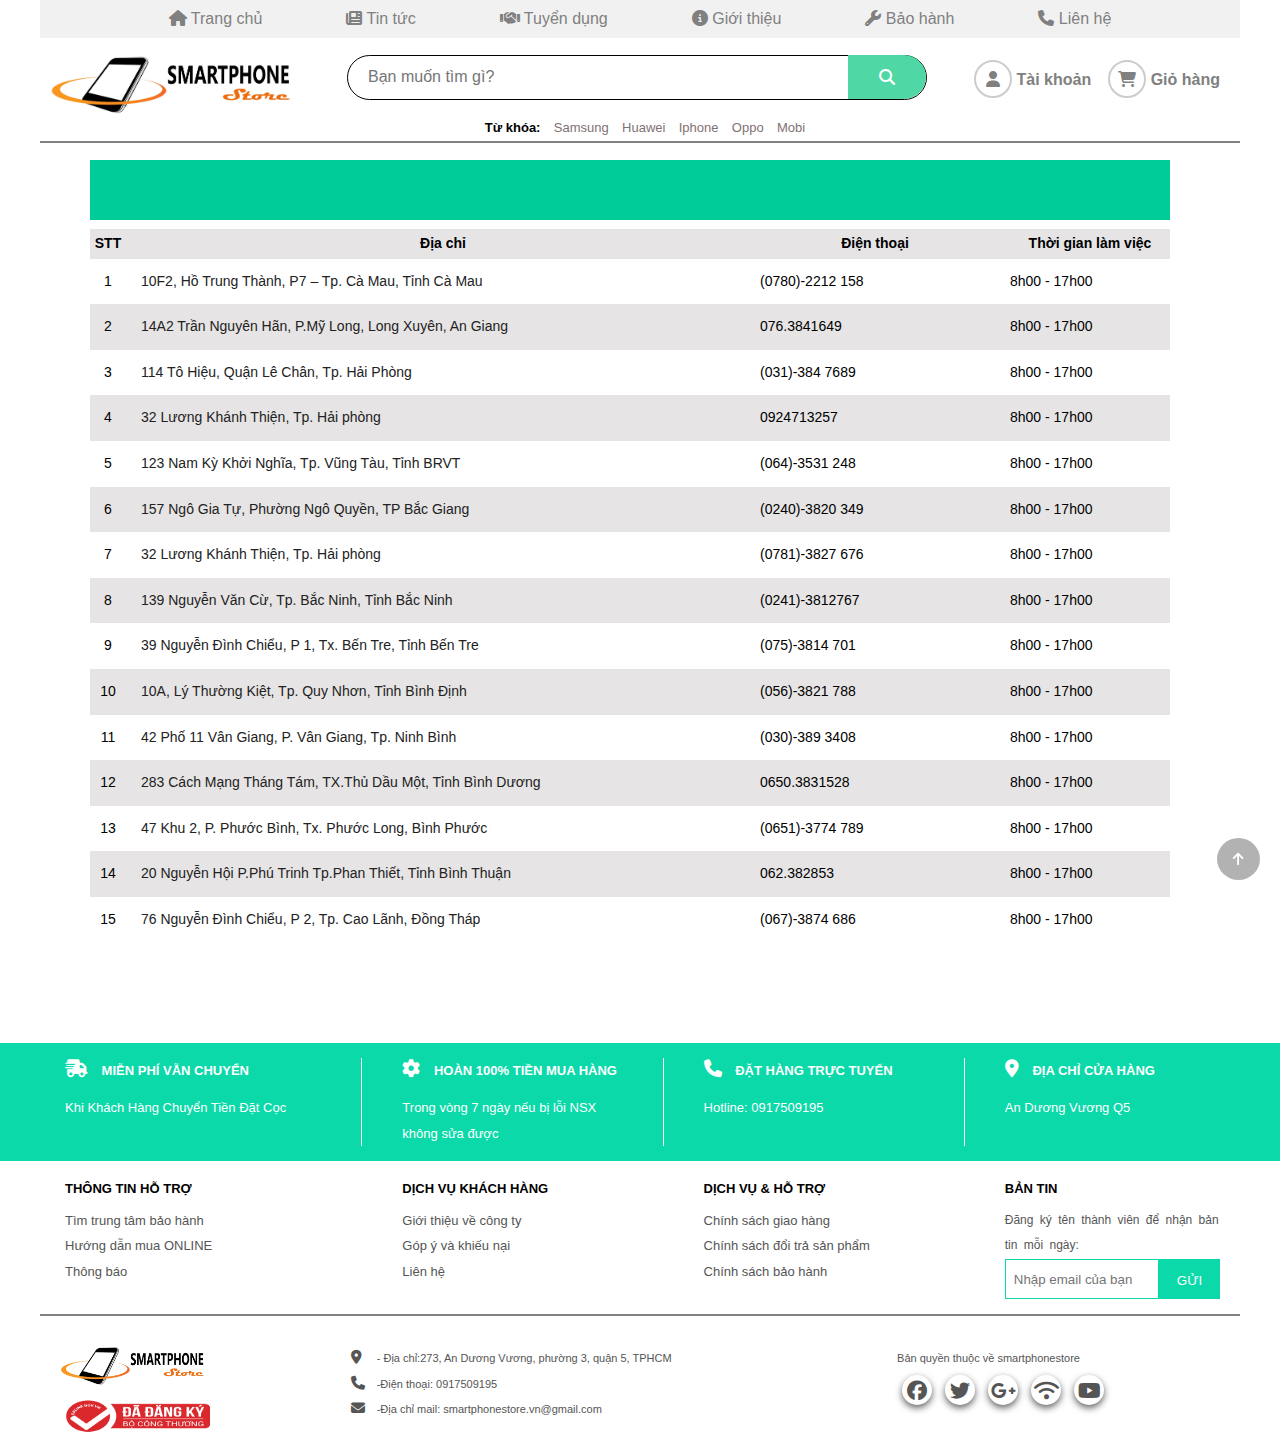
<file: baohanh.html>
<!DOCTYPE html>
<html lang="vi">
  <head>
    <meta charset="UTF-8" />
    <meta name="viewport" content="width=device-width, initial-scale=1.0" />
    <meta http-equiv="X-UA-Compatible" content="ie=edge" />
    <title>Trung tâm bảo hành - Thế giới điện thoại</title>
    <link rel="shortcut icon" href="img/favicon.ico" />
    <link rel="stylesheet" href="css/baohanh.css" />
    <link rel="stylesheet" href="css/base.css" />
    <link rel="stylesheet" href="css/headingfooter.css" />
    <link rel="stylesheet" href="css/form.css" />
    <script src="js/common.js"></script>
    <link
      rel="stylesheet"
      href="https://cdnjs.cloudflare.com/ajax/libs/font-awesome/6.1.1/css/all.min.css"
    />
  </head>

  <body>
    <script>
      addForm();
    </script>
    <div class="grid mt-140">
      <script>
        addHeader();
      </script>
      <table>
        <tr>
          <td colspan="4" class="header-table">
            <marquee behavior="scroll" direction="left"
              >Các trung tâm bảo hành của Smartphone Store</marquee
            >
          </td>
        </tr>
        <tr>
          <th class="col1">STT</th>
          <th class="col2">Địa chỉ</th>
          <th class="col3">Điện thoại</th>
          <th class="col4">Thời gian làm việc</th>
        </tr>

        <script>
          var trungtam = [
            [
              "10F2, Hồ Trung Thành, P7 – Tp. Cà Mau, Tỉnh Cà Mau",
              "(0780)-2212 158",
              "8h00 - 17h00",
            ],
            [
              "14A2 Trần Nguyên Hãn, P.Mỹ Long, Long Xuyên, An Giang",
              "076.3841649",
              "8h00 - 17h00",
            ],
            [
              "114 Tô Hiệu, Quận Lê Chân, Tp. Hải Phòng",
              "(031)-384 7689",
              "8h00 - 17h00",
            ],
            [
              "32 Lương Khánh Thiện, Tp. Hải phòng",
              "0924713257",
              "8h00 - 17h00",
            ],
            [
              "123 Nam Kỳ Khởi Nghĩa, Tp. Vũng Tàu, Tỉnh BRVT",
              "(064)-3531 248",
              "8h00 - 17h00",
            ],
            [
              "157 Ngô Gia Tự, Phường Ngô Quyền, TP Bắc Giang",
              "(0240)-3820 349",
              "8h00 - 17h00",
            ],
            [
              "32 Lương Khánh Thiện, Tp. Hải phòng",
              "(0781)-3827 676",
              "8h00 - 17h00",
            ],
            [
              "139 Nguyễn Văn Cừ, Tp. Bắc Ninh, Tỉnh Bắc Ninh",
              "(0241)-3812767",
              "8h00 - 17h00",
            ],
            [
              "39 Nguyễn Đình Chiểu, P 1, Tx. Bến Tre, Tỉnh Bến Tre",
              "(075)-3814 701",
              "8h00 - 17h00",
            ],
            [
              "10A, Lý Thường Kiệt, Tp. Quy Nhơn, Tỉnh Bình Định",
              "(056)-3821 788",
              "8h00 - 17h00",
            ],
            [
              "42 Phố 11 Vân Giang, P. Vân Giang, Tp. Ninh Bình",
              "(030)-389 3408",
              "8h00 - 17h00",
            ],
            [
              "283 Cách Mạng Tháng Tám, TX.Thủ Dầu Một, Tỉnh Bình Dương",
              "0650.3831528",
              "8h00 - 17h00",
            ],
            [
              "47 Khu 2, P. Phước Bình, Tx. Phước Long, Bình Phước",
              "(0651)-3774 789",
              "8h00 - 17h00",
            ],
            [
              "20 Nguyễn Hội P.Phú Trinh Tp.Phan Thiết, Tỉnh Bình Thuận",
              "062.382853",
              "8h00 - 17h00",
            ],
            [
              "76 Nguyễn Đình Chiểu, P 2, Tp. Cao Lãnh, Đồng Tháp",
              "(067)-3874 686",
              "8h00 - 17h00",
            ],
          ];

          for (var i = 0; i < trungtam.length; i++) {
            var link = "https://maps.google.com/maps?q=" + trungtam[i][0];
            document.write(
              `
                        <tr>
                            <td class="col1">` +
                (i + 1) +
                `</td>
                            <td class="col2"> 
                                <a href="` +
                link +
                `" target="_blank" title="Xem bản đồ">
                                    ` +
                trungtam[i][0] +
                `
                                </a>
                            </td>
                            <td class="col3">` +
                trungtam[i][1] +
                `</td>
                            <td class="col4">` +
                trungtam[i][2] +
                `</td>
                        </tr>
                    `
            );
          }
        </script>
      </table>
    </div>

    <script>
      addFooter();
    </script>
    <i class="fa-solid fa-arrow-up arrow-top" onclick="goToTop()"></i>
  </body>
</html>
</file>
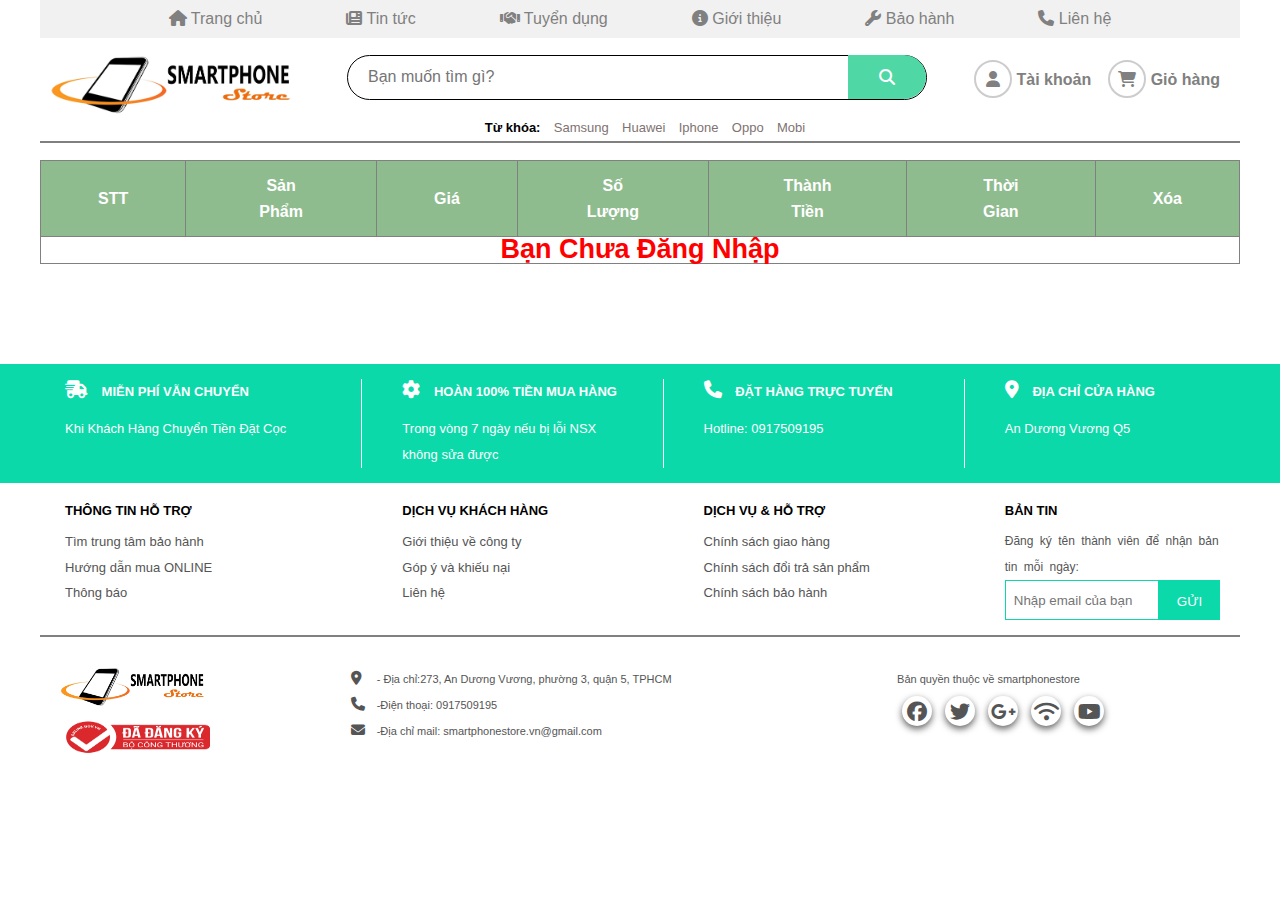
<file: giohang_chuadangnhap.html>
<!DOCTYPE html>
<html lang="Vi">
  <head>
    <meta charset="UTF-8" />
    <meta name="viewport" content="width = device-width, initial-scale = 1.0" />
    <meta http-equiv="X-UA-Compatible" content="ie = edge" />
    <title>Giỏ Hàng - Thế Giới Điện Thoại</title>
    <link rel="stylesheet" href="css/giohang_chuadangnhap.css" />
    <link rel="stylesheet" href="css/base.css" />
    <link rel="stylesheet" href="css/headingfooter.css" />
    <link rel="stylesheet" href="css/form.css" />
    <script src="js/common.js"></script>
    
    <link
      rel="stylesheet"
      href="https://cdnjs.cloudflare.com/ajax/libs/font-awesome/6.1.1/css/all.min.css"
    />
  </head>

  <body>
    <script>
      addForm();
    </script>
    <div class="grid mt-140">
      <script>
        addHeader();
      </script>
      <div class="page-gh">
        <table class="listsanpham">
          <tbody>
            <tr>
              <th>STT</th>
              <th>Sản Phẩm</th>
              <th>Giá</th>
              <th>Số Lượng</th>
              <th>Thành Tiền</th>
              <th>Thời Gian</th>
              <th>Xóa</th>
            </tr>
            <tr>
              <td colspan="7">
                <h1
                  style="
                    color: red;
                    background-color: white;
                    font-weight: bold;
                    font-size: 27px;
                    text-align: center;
                  "
                >
                  Bạn Chưa Đăng Nhập
                </h1>
              </td>
            </tr>
          </tbody>
        </table>
      </div>
    </div>
    <script>
      addFooter();
    </script>
    <script src="js/cart.js"></script>
  </body>
</html>
</file>
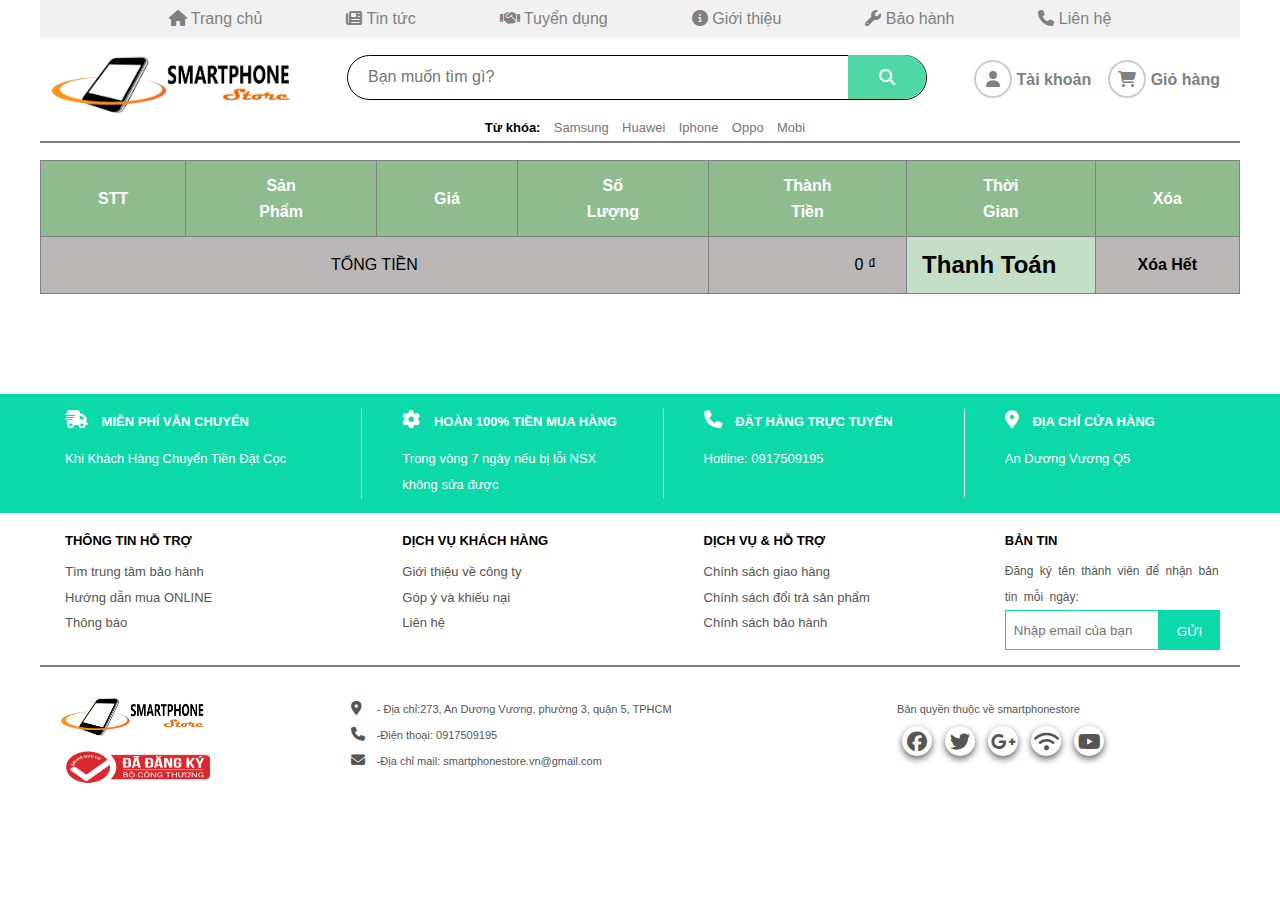
<file: giohang_dangnhap.html>
<!DOCTYPE html>
<html lang="Vi">
  <head>
    <meta charset="UTF-8" />
    <meta name="viewport" content="width = device-width, initial-scale = 1.0" />
    <meta http-equiv="X-UA-Compatible" content="ie = edge" />
    <title>Giỏ Hàng - Thế Giới Điện Thoại</title>
    <link rel="stylesheet" href="css/giohang_dangnhap.css" />
    <link rel="stylesheet" href="css/base.css" />
    <link rel="stylesheet" href="css/headingfooter.css" />
    <link rel="stylesheet" href="css/form.css" />
    <script src="js/common.js"></script>
    <!-- <script src="js/cart.js"></script> -->
    <link
      rel="stylesheet"
      href="https://cdnjs.cloudflare.com/ajax/libs/font-awesome/6.1.1/css/all.min.css"
    />
  </head>

  <body>
    <script>
      addForm();
    </script>
    <div class="grid mt-140">
      <script>
        addHeader();
      </script>
      <div class="page-gh">
        <table class="listsanpham">
          <thead>
            <tr>
              <th>STT</th>
              <th>Sản Phẩm</th>
              <th>Giá</th>
              <th>Số Lượng</th>
              <th>Thành Tiền</th>
              <th>Thời Gian</th>
              <th>Xóa</th>
            </tr>
          </thead>
          <tbody>
            
            
            
          </tbody>
        </table>
      </div>
    </div>
    <script src="js/cart.js"></script>
    <script>
      addFooter();
      addCart();
    </script>

  </body>
</html>
</file>
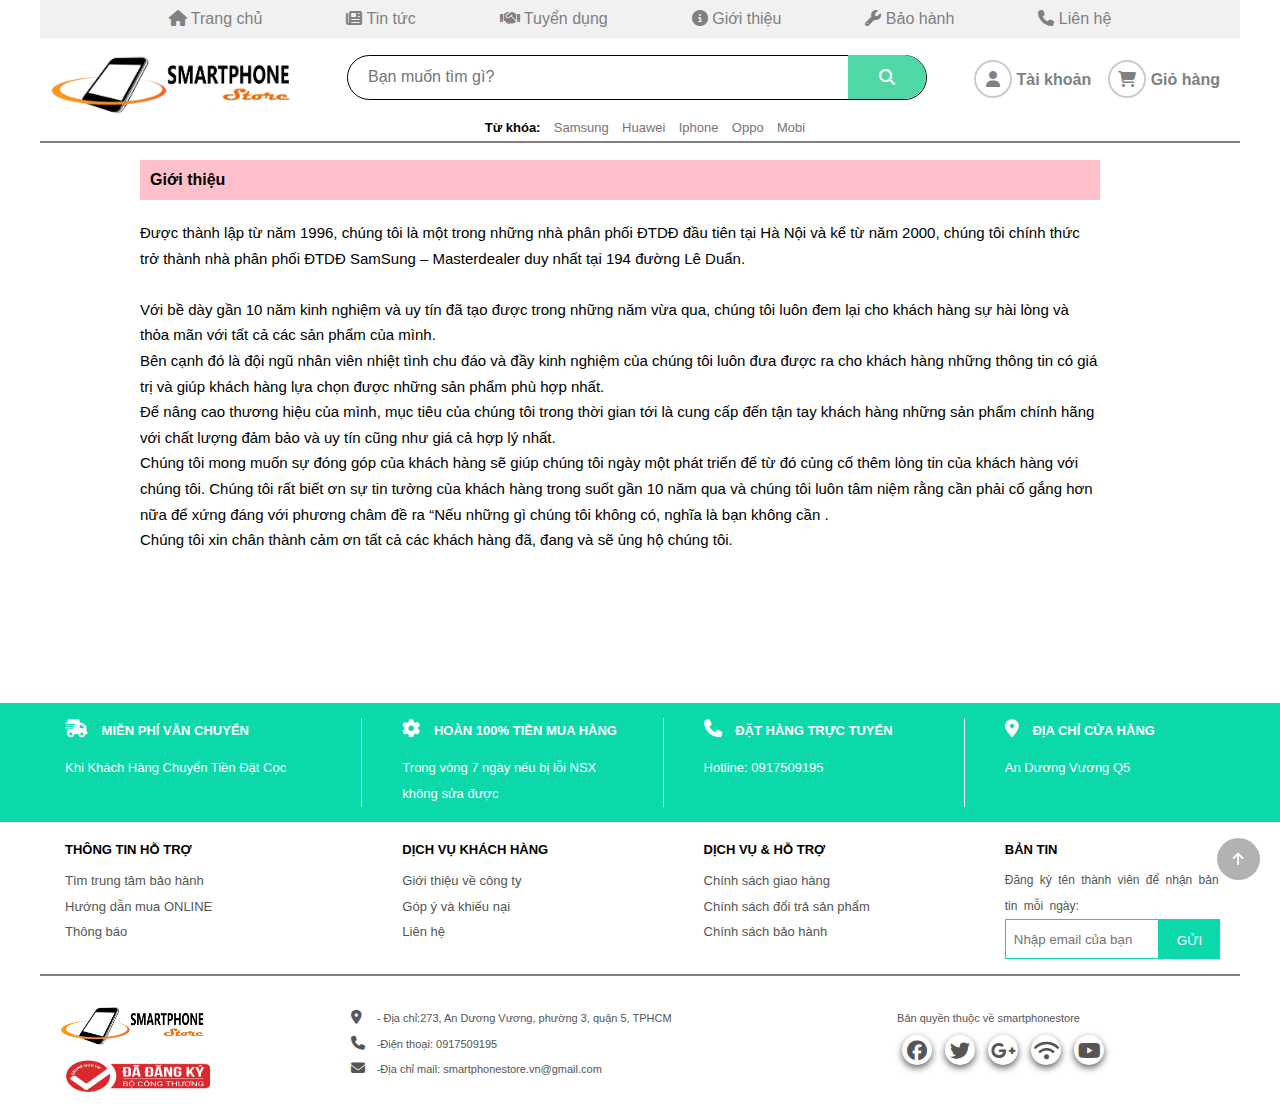
<file: gioithieu.html>
<!DOCTYPE html>
<html lang="vi">
  <head>
    <meta charset="UTF-8" />
    <meta name="viewport" content="width=device-width, initial-scale=1.0" />
    <meta http-equiv="X-UA-Compatible" content="ie=edge" />
    <title>Giới thiệu - Thế giới điện thoại</title>
    <link rel="shortcut icon" href="img/favicon.ico" />
    <link rel="stylesheet" href="css/gioithieu.css" />
    <!-- base -->
    <link rel="stylesheet" href="css/base.css" />
    <link rel="stylesheet" href="css/headingfooter.css" />
    <link rel="stylesheet" href="css/form.css" />
    <script src="js/common.js"></script>
    <link
      rel="stylesheet"
      href="https://cdnjs.cloudflare.com/ajax/libs/font-awesome/6.1.1/css/all.min.css"
    />
  </head>

  <body>
    <script>
      addForm();
    </script>
    <div class="grid mt-140">
      <script>
        addHeader();
      </script>
      <div class="page-gt">
        <h4 class="page-header">Giới thiệu</h4>
        <div class="page-info">
          <p>
            Được thành lập từ năm 1996, chúng tôi là một trong những nhà phân
            phối ĐTDĐ đầu tiên tại Hà Nội và kể từ năm 2000, chúng tôi chính
            thức trở thành nhà phân phối ĐTDĐ SamSung – Masterdealer duy nhất
            tại 194 đường Lê Duẩn.
          </p>
          <br />
          <p>
            Với bề dày gần 10 năm kinh nghiệm và uy tín đã tạo được trong những
            năm vừa qua, chúng tôi luôn đem lại cho khách hàng sự hài lòng và
            thỏa mãn với tất cả các sản phẩm của mình.<br />
            Bên cạnh đó là đội ngũ nhân viên nhiệt tình chu đáo và đầy kinh
            nghiệm của chúng tôi luôn đưa được ra cho khách hàng những thông tin
            có giá trị và giúp khách hàng lựa chọn được những sản phẩm phù hợp
            nhất.<br />
            Để nâng cao thương hiệu của mình, mục tiêu của chúng tôi trong thời
            gian tới là cung cấp đến tận tay khách hàng những sản phẩm chính
            hãng với chất lượng đảm bảo và uy tín cũng như giá cả hợp lý
            nhất.<br />
            Chúng tôi mong muốn sự đóng góp của khách hàng sẽ giúp chúng tôi
            ngày một phát triển để từ đó củng cố thêm lòng tin của khách hàng
            với chúng tôi. Chúng tôi rất biết ơn sự tin tưởng của khách hàng
            trong suốt gần 10 năm qua và chúng tôi luôn tâm niệm rằng cần phải
            cố gắng hơn nữa để xứng đáng với phương châm đề ra “Nếu những gì
            chúng tôi không có, nghĩa là bạn không cần .<br />
            Chúng tôi xin chân thành cảm ơn tất cả các khách hàng đã, đang và sẽ
            ủng hộ chúng tôi.
          </p>
        </div>
      </div>
    </div>
    <script>
      addFooter();
    </script>
    <i class="fa-solid fa-arrow-up arrow-top" onclick="goToTop()"></i>
  </body>
</html>
</file>
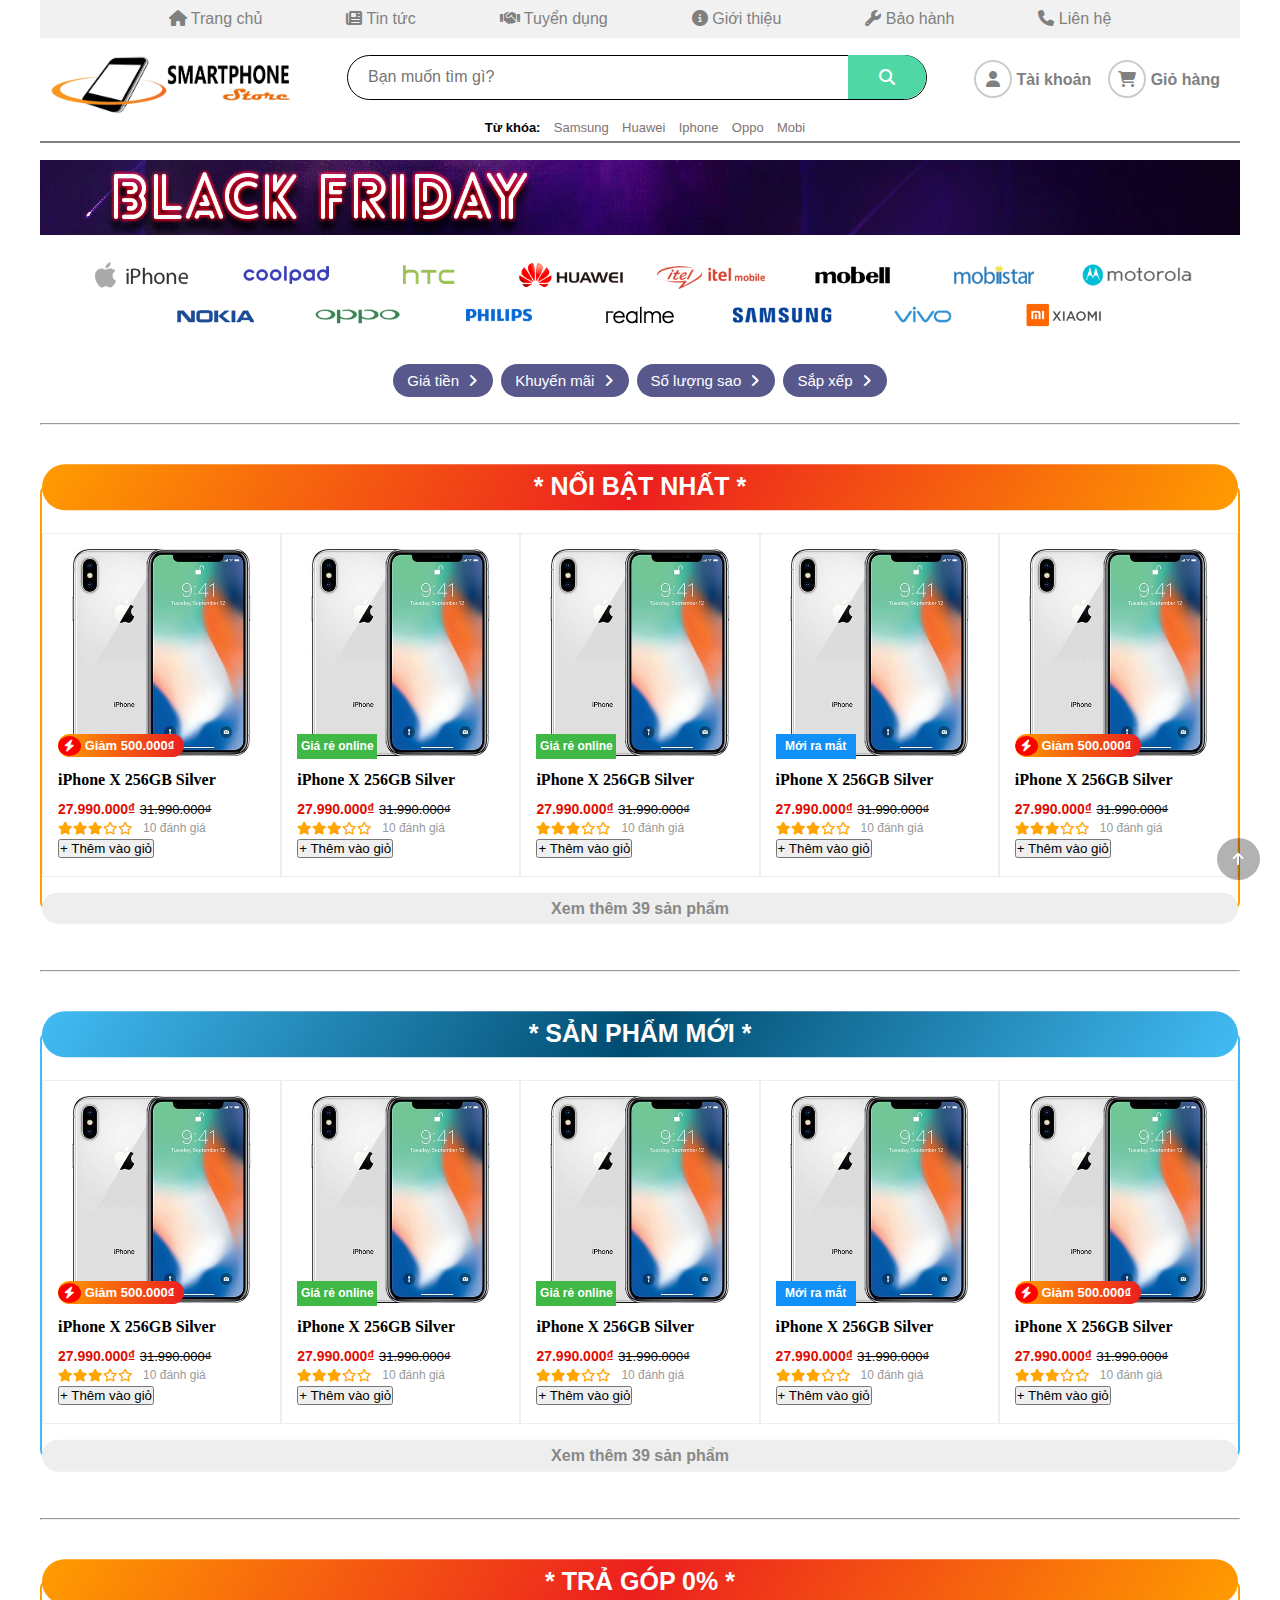
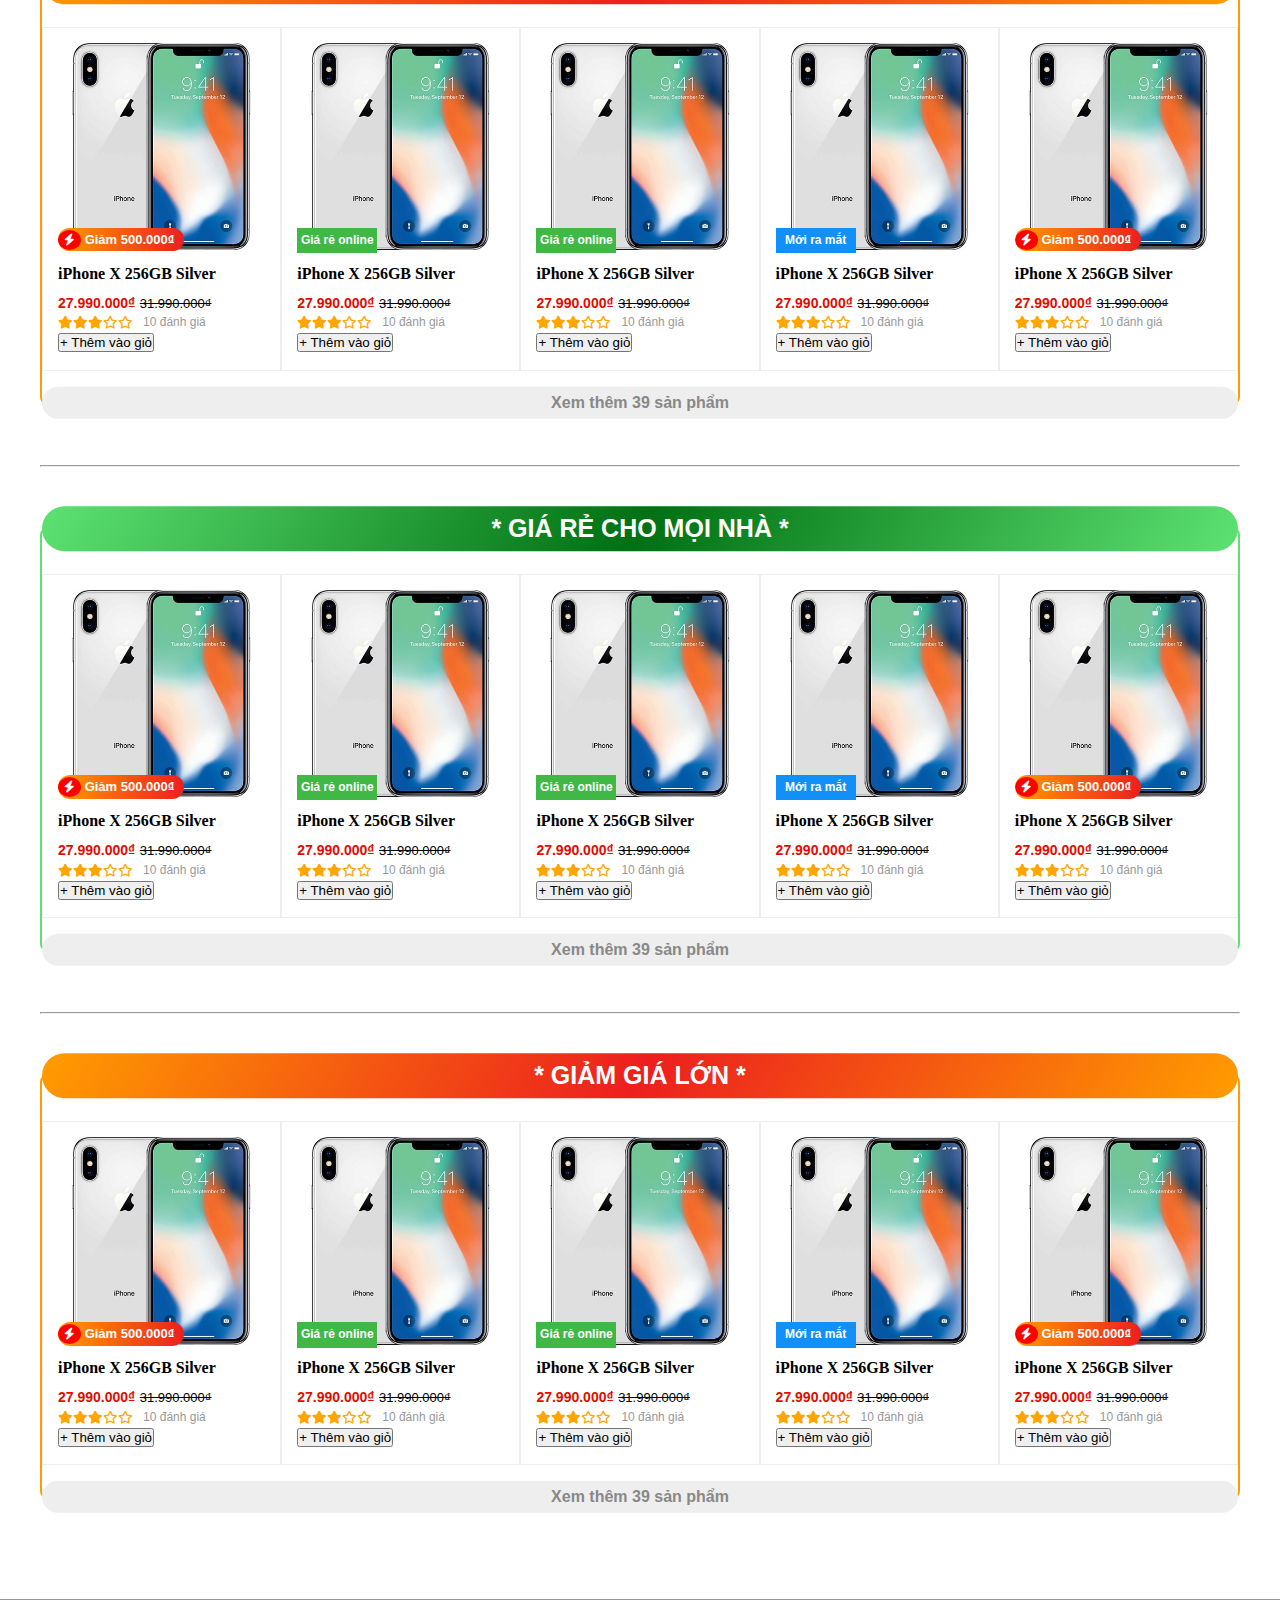
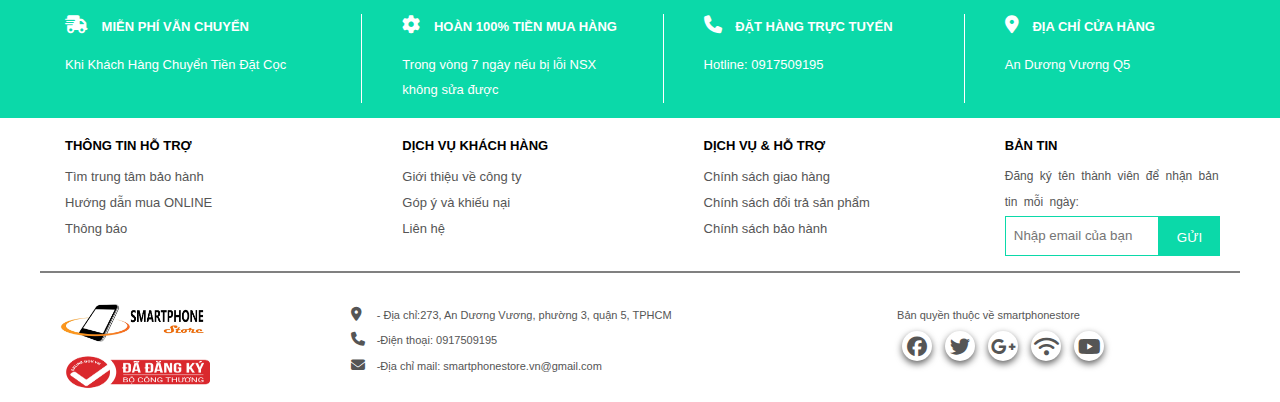
<file: home.html>
<!DOCTYPE html>
<html lang="en">
  <head>
    <meta charset="UTF-8" />
    <meta http-equiv="X-UA-Compatible" content="IE=edge" />
    <meta name="viewport" content="width=device-width, initial-scale=1.0" />
    <title>Thế giới di động</title>
    <link rel="stylesheet" href="css/home.css" />
    <link rel="stylesheet" href="css/base.css" />
    <link rel="stylesheet" href="css/headingfooter.css" />
    <link rel="stylesheet" href="css/form.css" />
    <script src="js/common.js"></script>
    <link
      rel="stylesheet"
      href="https://cdnjs.cloudflare.com/ajax/libs/font-awesome/6.1.1/css/all.min.css"
    />
  </head>
  <body>
    <div id="home">
      <script>
        addForm();
      </script>
      <div class="grid mt-140">
        <script>
          addHeader();
        </script>
        <img o src="img/banners/blackFriday.gif" alt="" style="width: 100%" />
        <div class="company-menu">
          <a href=""><img src="img/company/Apple.jpg" alt="" /></a>
          <a href=""><img src="img/company/Coolpad.png" alt="" /></a>
          <a href=""><img src="img/company/HTC.jpg" alt="" /></a>
          <a href=""><img src="img/company/Huawei.jpg" alt="" /></a>
          <a href=""><img src="img/company/Itel.jpg" alt="" /></a>
          <a href=""><img src="img/company/Mobell.jpg" alt="" /></a>
          <a href=""><img src="img/company/Mobiistar.jpg" alt="" /></a>
          <a href=""><img src="img/company/Motorola.jpg" alt="" /></a>
          <a href=""><img src="img/company/Nokia.jpg" alt="" /></a>
          <a href=""><img src="img/company/Oppo.jpg" alt="" /></a>
          <a href=""><img src="img/company/Philips.jpg" alt="" /></a>
          <a href=""><img src="img/company/Realme.png" alt="" /></a>
          <a href=""><img src="img/company/Samsung.jpg" alt="" /></a>
          <a href=""><img src="img/company/Vivo.jpg" alt="" /></a>
          <a href=""><img src="img/company/Xiaomi.png" alt="" /></a>
        </div>
        <div class="list-filter">
          <div class="btn-filter btn-filter-price">
            <a href="" class="btn-filter-link">
              Giá tiền
              <i class="fa-solid fa-angle-right icon-arrow-right"></i>
            </a>
            <ul class="menu-filter">
              <li class="menu-filter-item">
                <a href="">Dưới 2 triệu</a>
              </li>
              <li class="menu-filter-item">
                <a href="">Từ 2 - 4 triệu</a>
              </li>
              <li class="menu-filter-item">
                <a href="">Từ 4 - 7 triệu</a>
              </li>
              <li class="menu-filter-item">
                <a href="">Từ 7 - 13 triệu</a>
              </li>
              <li class="menu-filter-item">
                <a href="">Trên 13 triệu</a>
              </li>
            </ul>
          </div>
          <div class="btn-filter btn-filter-price">
            <a href="" class="btn-filter-link">
              Khuyến mãi
              <i class="fa-solid fa-angle-right icon-arrow-right"></i>
            </a>
            <ul class="menu-filter">
              <li class="menu-filter-item">
                <a href="">Giảm giá</a>
              </li>
              <li class="menu-filter-item">
                <a href="">Trả góp</a>
              </li>
              <li class="menu-filter-item">
                <a href="">Giá rẻ online</a>
              </li>
              <li class="menu-filter-item">
                <a href="">Mới ra mắt</a>
              </li>
            </ul>
          </div>
          <div class="btn-filter btn-filter-price">
            <a href="" class="btn-filter-link">
              Số lượng sao
              <i class="fa-solid fa-angle-right icon-arrow-right"></i>
            </a>
            <ul class="menu-filter">
              <li class="menu-filter-item">
                <a href="">Trên 2 sao</a>
              </li>
              <li class="menu-filter-item">
                <a href="">Trên 3 sao</a>
              </li>
              <li class="menu-filter-item">
                <a href="">Trên 4 sao</a>
              </li>
            </ul>
          </div>
          <div class="btn-filter btn-filter-price">
            <a href="" class="btn-filter-link">
              Sắp xếp
              <i class="fa-solid fa-angle-right icon-arrow-right"></i>
            </a>
            <ul class="menu-filter">
              <li class="menu-filter-item">
                <a href="">Giá tăng dần</a>
              </li>
              <li class="menu-filter-item">
                <a href="">Giá giảm dần</a>
              </li>
              <li class="menu-filter-item">
                <a href="">Từ A - Z</a>
              </li>
              <li class="menu-filter-item">
                <a href="">Từ Z - A</a>
              </li>
            </ul>
          </div>
        </div>
        <hr style="margin: 30px 0 60px 0; z-index: 1" />
        <div class="product-frame" style="border-color: #ff9c00">
          <div
            class="product-frame-title"
            style="
              background-image: linear-gradient(
                120deg,
                #ff9c00 0%,
                #ec1f1f 50%,
                #ff9c00 100%
              );
            "
          >
            * NỔI BẬT NHẤT *
          </div>
          <ul class="product-frame-list">
            <li class="product-frame-item">
              <a href="chitietsanpham.html" class="product-item">
                <img
                  src="img/products/iphone-x-256gb-silver-400x400.jpg"
                  alt=""
                />
                <h3 class="product-item-name">iPhone X 256GB Silver</h3>
                <div class="product-item-price">
                  <strong>27.990.000₫</strong>
                  <span>31.990.000₫</span>
                </div>
                <div class="product-item-rating">
                  <i class="fa-solid fa-star"></i>
                  <i class="fa-solid fa-star"></i>
                  <i class="fa-solid fa-star"></i>
                  <i class="fa-regular fa-star"></i>
                  <i class="fa-regular fa-star"></i>
                  <span>10 đánh giá</span>
                </div>
                <!-- <label class="new-product">Mới ra mắt</label> -->
                <!-- <label class="cheap-product">Giá rẻ online</label> -->
                <label class="discount-product">
                  <i class="fa-solid fa-bolt"></i>
                  Giảm 500.000₫
                </label>
                <button class="btn-add">
                  +
                  <label class="btn-add-title">Thêm vào giỏ </label>
                </button>
              </a>
            </li>
            <li class="product-frame-item">
              <a href="chitietsanpham.html" class="product-item">
                <img
                  src="img/products/iphone-x-256gb-silver-400x400.jpg"
                  alt=""
                />
                <h3 class="product-item-name">iPhone X 256GB Silver</h3>
                <div class="product-item-price">
                  <strong>27.990.000₫</strong>
                  <span>31.990.000₫</span>
                </div>
                <div class="product-item-rating">
                  <i class="fa-solid fa-star"></i>
                  <i class="fa-solid fa-star"></i>
                  <i class="fa-solid fa-star"></i>
                  <i class="fa-regular fa-star"></i>
                  <i class="fa-regular fa-star"></i>
                  <span>10 đánh giá</span>
                </div>
                <!-- <label class="new-product">Mới ra mắt</label> -->
                <label class="cheap-product">Giá rẻ online</label>
                <!-- <label class="discount-product">
                  <i class="fa-solid fa-bolt"></i>
                  Giảm 500.000₫
                </label> -->
                <button class="btn-add">
                  +
                  <label class="btn-add-title">Thêm vào giỏ </label>
                </button>
              </a>
            </li>
            <li class="product-frame-item">
              <a href="chitietsanpham.html" class="product-item">
                <img
                  src="img/products/iphone-x-256gb-silver-400x400.jpg"
                  alt=""
                />
                <h3 class="product-item-name">iPhone X 256GB Silver</h3>
                <div class="product-item-price">
                  <strong>27.990.000₫</strong>
                  <span>31.990.000₫</span>
                </div>
                <div class="product-item-rating">
                  <i class="fa-solid fa-star"></i>
                  <i class="fa-solid fa-star"></i>
                  <i class="fa-solid fa-star"></i>
                  <i class="fa-regular fa-star"></i>
                  <i class="fa-regular fa-star"></i>
                  <span>10 đánh giá</span>
                </div>
                <!-- <label class="new-product">Mới ra mắt</label> -->
                <label class="cheap-product">Giá rẻ online</label>
                <!-- <label class="discount-product">
                  <i class="fa-solid fa-bolt"></i>
                  Giảm 500.000₫
                </label> -->
                <button class="btn-add">
                  +
                  <label class="btn-add-title">Thêm vào giỏ </label>
                </button>
              </a>
            </li>
            <li class="product-frame-item">
              <a href="chitietsanpham.html" class="product-item">
                <img
                  src="img/products/iphone-x-256gb-silver-400x400.jpg"
                  alt=""
                />
                <h3 class="product-item-name">iPhone X 256GB Silver</h3>
                <div class="product-item-price">
                  <strong>27.990.000₫</strong>
                  <span>31.990.000₫</span>
                </div>
                <div class="product-item-rating">
                  <i class="fa-solid fa-star"></i>
                  <i class="fa-solid fa-star"></i>
                  <i class="fa-solid fa-star"></i>
                  <i class="fa-regular fa-star"></i>
                  <i class="fa-regular fa-star"></i>
                  <span>10 đánh giá</span>
                </div>
                <label class="new-product">Mới ra mắt</label>
                <!-- <label class="cheap-product">Giá rẻ online</label> -->
                <!-- <label class="discount-product">
                  <i class="fa-solid fa-bolt"></i>
                  Giảm 500.000₫
                </label> -->
                <button class="btn-add">
                  +
                  <label class="btn-add-title">Thêm vào giỏ </label>
                </button>
              </a>
            </li>
            <li class="product-frame-item">
              <a href="chitietsanpham.html" class="product-item">
                <img
                  src="img/products/iphone-x-256gb-silver-400x400.jpg"
                  alt=""
                />
                <h3 class="product-item-name">iPhone X 256GB Silver</h3>
                <div class="product-item-price">
                  <strong>27.990.000₫</strong>
                  <span>31.990.000₫</span>
                </div>
                <div class="product-item-rating">
                  <i class="fa-solid fa-star"></i>
                  <i class="fa-solid fa-star"></i>
                  <i class="fa-solid fa-star"></i>
                  <i class="fa-regular fa-star"></i>
                  <i class="fa-regular fa-star"></i>
                  <span>10 đánh giá</span>
                </div>
                <!-- <label class="new-product">Mới ra mắt</label> -->
                <!-- <label class="cheap-product">Giá rẻ online</label> -->
                <label class="discount-product">
                  <i class="fa-solid fa-bolt"></i>
                  Giảm 500.000₫
                </label>
                <button class="btn-add">
                  +
                  <label class="btn-add-title">Thêm vào giỏ </label>
                </button>
              </a>
            </li>
          </ul>
          <a href="" class="product-frame-extend">Xem thêm 39 sản phẩm</a>
        </div>
        <hr style="margin: 60px 0; z-index: 1" />
        <div class="product-frame" style="border-color: #42bcf4">
          <div
            class="product-frame-title"
            style="
              background-image: linear-gradient(
                120deg,
                #42bcf4 0%,
                #004c70 50%,
                #42bcf4 100%
              );
            "
          >
            * SẢN PHẨM MỚI *
          </div>
          <ul class="product-frame-list">
            <li class="product-frame-item">
              <a href="chitietsanpham.html" class="product-item">
                <img
                  src="img/products/iphone-x-256gb-silver-400x400.jpg"
                  alt=""
                />
                <h3 class="product-item-name">iPhone X 256GB Silver</h3>
                <div class="product-item-price">
                  <strong>27.990.000₫</strong>
                  <span>31.990.000₫</span>
                </div>
                <div class="product-item-rating">
                  <i class="fa-solid fa-star"></i>
                  <i class="fa-solid fa-star"></i>
                  <i class="fa-solid fa-star"></i>
                  <i class="fa-regular fa-star"></i>
                  <i class="fa-regular fa-star"></i>
                  <span>10 đánh giá</span>
                </div>
                <!-- <label class="new-product">Mới ra mắt</label> -->
                <!-- <label class="cheap-product">Giá rẻ online</label> -->
                <label class="discount-product">
                  <i class="fa-solid fa-bolt"></i>
                  Giảm 500.000₫
                </label>
                <button class="btn-add">
                  +
                  <label class="btn-add-title">Thêm vào giỏ </label>
                </button>
              </a>
            </li>
            <li class="product-frame-item">
              <a href="chitietsanpham.html" class="product-item">
                <img
                  src="img/products/iphone-x-256gb-silver-400x400.jpg"
                  alt=""
                />
                <h3 class="product-item-name">iPhone X 256GB Silver</h3>
                <div class="product-item-price">
                  <strong>27.990.000₫</strong>
                  <span>31.990.000₫</span>
                </div>
                <div class="product-item-rating">
                  <i class="fa-solid fa-star"></i>
                  <i class="fa-solid fa-star"></i>
                  <i class="fa-solid fa-star"></i>
                  <i class="fa-regular fa-star"></i>
                  <i class="fa-regular fa-star"></i>
                  <span>10 đánh giá</span>
                </div>
                <!-- <label class="new-product">Mới ra mắt</label> -->
                <label class="cheap-product">Giá rẻ online</label>
                <!-- <label class="discount-product">
                  <i class="fa-solid fa-bolt"></i>
                  Giảm 500.000₫
                </label> -->
                <button class="btn-add">
                  +
                  <label class="btn-add-title">Thêm vào giỏ </label>
                </button>
              </a>
            </li>
            <li class="product-frame-item">
              <a href="chitietsanpham.html" class="product-item">
                <img
                  src="img/products/iphone-x-256gb-silver-400x400.jpg"
                  alt=""
                />
                <h3 class="product-item-name">iPhone X 256GB Silver</h3>
                <div class="product-item-price">
                  <strong>27.990.000₫</strong>
                  <span>31.990.000₫</span>
                </div>
                <div class="product-item-rating">
                  <i class="fa-solid fa-star"></i>
                  <i class="fa-solid fa-star"></i>
                  <i class="fa-solid fa-star"></i>
                  <i class="fa-regular fa-star"></i>
                  <i class="fa-regular fa-star"></i>
                  <span>10 đánh giá</span>
                </div>
                <!-- <label class="new-product">Mới ra mắt</label> -->
                <label class="cheap-product">Giá rẻ online</label>
                <!-- <label class="discount-product">
                  <i class="fa-solid fa-bolt"></i>
                  Giảm 500.000₫
                </label> -->
                <button class="btn-add">
                  +
                  <label class="btn-add-title">Thêm vào giỏ </label>
                </button>
              </a>
            </li>
            <li class="product-frame-item">
              <a href="chitietsanpham.html" class="product-item">
                <img
                  src="img/products/iphone-x-256gb-silver-400x400.jpg"
                  alt=""
                />
                <h3 class="product-item-name">iPhone X 256GB Silver</h3>
                <div class="product-item-price">
                  <strong>27.990.000₫</strong>
                  <span>31.990.000₫</span>
                </div>
                <div class="product-item-rating">
                  <i class="fa-solid fa-star"></i>
                  <i class="fa-solid fa-star"></i>
                  <i class="fa-solid fa-star"></i>
                  <i class="fa-regular fa-star"></i>
                  <i class="fa-regular fa-star"></i>
                  <span>10 đánh giá</span>
                </div>
                <label class="new-product">Mới ra mắt</label>
                <!-- <label class="cheap-product">Giá rẻ online</label> -->
                <!-- <label class="discount-product">
                  <i class="fa-solid fa-bolt"></i>
                  Giảm 500.000₫
                </label> -->
                <button class="btn-add">
                  +
                  <label class="btn-add-title">Thêm vào giỏ </label>
                </button>
              </a>
            </li>
            <li class="product-frame-item">
              <a href="chitietsanpham.html" class="product-item">
                <img
                  src="img/products/iphone-x-256gb-silver-400x400.jpg"
                  alt=""
                />
                <h3 class="product-item-name">iPhone X 256GB Silver</h3>
                <div class="product-item-price">
                  <strong>27.990.000₫</strong>
                  <span>31.990.000₫</span>
                </div>
                <div class="product-item-rating">
                  <i class="fa-solid fa-star"></i>
                  <i class="fa-solid fa-star"></i>
                  <i class="fa-solid fa-star"></i>
                  <i class="fa-regular fa-star"></i>
                  <i class="fa-regular fa-star"></i>
                  <span>10 đánh giá</span>
                </div>
                <!-- <label class="new-product">Mới ra mắt</label> -->
                <!-- <label class="cheap-product">Giá rẻ online</label> -->
                <label class="discount-product">
                  <i class="fa-solid fa-bolt"></i>
                  Giảm 500.000₫
                </label>
                <button class="btn-add">
                  +
                  <label class="btn-add-title">Thêm vào giỏ </label>
                </button>
              </a>
            </li>
          </ul>
          <a href="" class="product-frame-extend">Xem thêm 39 sản phẩm</a>
        </div>
        <hr style="margin: 60px 0; z-index: 1" />
        <div class="product-frame" style="border-color: #ff9c00">
          <div
            class="product-frame-title"
            style="
              background-image: linear-gradient(
                120deg,
                #ff9c00 0%,
                #ec1f1f 50%,
                #ff9c00 100%
              );
            "
          >
            * TRẢ GÓP 0% *
          </div>
          <ul class="product-frame-list">
            <li class="product-frame-item">
              <a href="chitietsanpham.html" class="product-item">
                <img
                  src="img/products/iphone-x-256gb-silver-400x400.jpg"
                  alt=""
                />
                <h3 class="product-item-name">iPhone X 256GB Silver</h3>
                <div class="product-item-price">
                  <strong>27.990.000₫</strong>
                  <span>31.990.000₫</span>
                </div>
                <div class="product-item-rating">
                  <i class="fa-solid fa-star"></i>
                  <i class="fa-solid fa-star"></i>
                  <i class="fa-solid fa-star"></i>
                  <i class="fa-regular fa-star"></i>
                  <i class="fa-regular fa-star"></i>
                  <span>10 đánh giá</span>
                </div>
                <!-- <label class="new-product">Mới ra mắt</label> -->
                <!-- <label class="cheap-product">Giá rẻ online</label> -->
                <label class="discount-product">
                  <i class="fa-solid fa-bolt"></i>
                  Giảm 500.000₫
                </label>
                <button class="btn-add">
                  +
                  <label class="btn-add-title">Thêm vào giỏ </label>
                </button>
              </a>
            </li>
            <li class="product-frame-item">
              <a href="chitietsanpham.html" class="product-item">
                <img
                  src="img/products/iphone-x-256gb-silver-400x400.jpg"
                  alt=""
                />
                <h3 class="product-item-name">iPhone X 256GB Silver</h3>
                <div class="product-item-price">
                  <strong>27.990.000₫</strong>
                  <span>31.990.000₫</span>
                </div>
                <div class="product-item-rating">
                  <i class="fa-solid fa-star"></i>
                  <i class="fa-solid fa-star"></i>
                  <i class="fa-solid fa-star"></i>
                  <i class="fa-regular fa-star"></i>
                  <i class="fa-regular fa-star"></i>
                  <span>10 đánh giá</span>
                </div>
                <!-- <label class="new-product">Mới ra mắt</label> -->
                <label class="cheap-product">Giá rẻ online</label>
                <!-- <label class="discount-product">
                  <i class="fa-solid fa-bolt"></i>
                  Giảm 500.000₫
                </label> -->
                <button class="btn-add">
                  +
                  <label class="btn-add-title">Thêm vào giỏ </label>
                </button>
              </a>
            </li>
            <li class="product-frame-item">
              <a href="chitietsanpham.html" class="product-item">
                <img
                  src="img/products/iphone-x-256gb-silver-400x400.jpg"
                  alt=""
                />
                <h3 class="product-item-name">iPhone X 256GB Silver</h3>
                <div class="product-item-price">
                  <strong>27.990.000₫</strong>
                  <span>31.990.000₫</span>
                </div>
                <div class="product-item-rating">
                  <i class="fa-solid fa-star"></i>
                  <i class="fa-solid fa-star"></i>
                  <i class="fa-solid fa-star"></i>
                  <i class="fa-regular fa-star"></i>
                  <i class="fa-regular fa-star"></i>
                  <span>10 đánh giá</span>
                </div>
                <!-- <label class="new-product">Mới ra mắt</label> -->
                <label class="cheap-product">Giá rẻ online</label>
                <!-- <label class="discount-product">
                  <i class="fa-solid fa-bolt"></i>
                  Giảm 500.000₫
                </label> -->
                <button class="btn-add">
                  +
                  <label class="btn-add-title">Thêm vào giỏ </label>
                </button>
              </a>
            </li>
            <li class="product-frame-item">
              <a href="chitietsanpham.html" class="product-item">
                <img
                  src="img/products/iphone-x-256gb-silver-400x400.jpg"
                  alt=""
                />
                <h3 class="product-item-name">iPhone X 256GB Silver</h3>
                <div class="product-item-price">
                  <strong>27.990.000₫</strong>
                  <span>31.990.000₫</span>
                </div>
                <div class="product-item-rating">
                  <i class="fa-solid fa-star"></i>
                  <i class="fa-solid fa-star"></i>
                  <i class="fa-solid fa-star"></i>
                  <i class="fa-regular fa-star"></i>
                  <i class="fa-regular fa-star"></i>
                  <span>10 đánh giá</span>
                </div>
                <label class="new-product">Mới ra mắt</label>
                <!-- <label class="cheap-product">Giá rẻ online</label> -->
                <!-- <label class="discount-product">
                  <i class="fa-solid fa-bolt"></i>
                  Giảm 500.000₫
                </label> -->
                <button class="btn-add">
                  +
                  <label class="btn-add-title">Thêm vào giỏ </label>
                </button>
              </a>
            </li>
            <li class="product-frame-item">
              <a href="chitietsanpham.html" class="product-item">
                <img
                  src="img/products/iphone-x-256gb-silver-400x400.jpg"
                  alt=""
                />
                <h3 class="product-item-name">iPhone X 256GB Silver</h3>
                <div class="product-item-price">
                  <strong>27.990.000₫</strong>
                  <span>31.990.000₫</span>
                </div>
                <div class="product-item-rating">
                  <i class="fa-solid fa-star"></i>
                  <i class="fa-solid fa-star"></i>
                  <i class="fa-solid fa-star"></i>
                  <i class="fa-regular fa-star"></i>
                  <i class="fa-regular fa-star"></i>
                  <span>10 đánh giá</span>
                </div>
                <!-- <label class="new-product">Mới ra mắt</label> -->
                <!-- <label class="cheap-product">Giá rẻ online</label> -->
                <label class="discount-product">
                  <i class="fa-solid fa-bolt"></i>
                  Giảm 500.000₫
                </label>
                <button class="btn-add">
                  +
                  <label class="btn-add-title">Thêm vào giỏ </label>
                </button>
              </a>
            </li>
          </ul>
          <a href="" class="product-frame-extend">Xem thêm 39 sản phẩm</a>
        </div>
        <hr style="margin: 60px 0; z-index: 1" />
        <div class="product-frame" style="border-color: #5de272">
          <div
            class="product-frame-title"
            style="
              background-image: linear-gradient(
                120deg,
                #5de272 0%,
                #007012 50%,
                #5de272 100%
              );
            "
          >
            * GIÁ RẺ CHO MỌI NHÀ *
          </div>
          <ul class="product-frame-list">
            <li class="product-frame-item">
              <a href="chitietsanpham.html" class="product-item">
                <img
                  src="img/products/iphone-x-256gb-silver-400x400.jpg"
                  alt=""
                />
                <h3 class="product-item-name">iPhone X 256GB Silver</h3>
                <div class="product-item-price">
                  <strong>27.990.000₫</strong>
                  <span>31.990.000₫</span>
                </div>
                <div class="product-item-rating">
                  <i class="fa-solid fa-star"></i>
                  <i class="fa-solid fa-star"></i>
                  <i class="fa-solid fa-star"></i>
                  <i class="fa-regular fa-star"></i>
                  <i class="fa-regular fa-star"></i>
                  <span>10 đánh giá</span>
                </div>
                <!-- <label class="new-product">Mới ra mắt</label> -->
                <!-- <label class="cheap-product">Giá rẻ online</label> -->
                <label class="discount-product">
                  <i class="fa-solid fa-bolt"></i>
                  Giảm 500.000₫
                </label>
                <button class="btn-add">
                  +
                  <label class="btn-add-title">Thêm vào giỏ </label>
                </button>
              </a>
            </li>
            <li class="product-frame-item">
              <a href="chitietsanpham.html" class="product-item">
                <img
                  src="img/products/iphone-x-256gb-silver-400x400.jpg"
                  alt=""
                />
                <h3 class="product-item-name">iPhone X 256GB Silver</h3>
                <div class="product-item-price">
                  <strong>27.990.000₫</strong>
                  <span>31.990.000₫</span>
                </div>
                <div class="product-item-rating">
                  <i class="fa-solid fa-star"></i>
                  <i class="fa-solid fa-star"></i>
                  <i class="fa-solid fa-star"></i>
                  <i class="fa-regular fa-star"></i>
                  <i class="fa-regular fa-star"></i>
                  <span>10 đánh giá</span>
                </div>
                <!-- <label class="new-product">Mới ra mắt</label> -->
                <label class="cheap-product">Giá rẻ online</label>
                <!-- <label class="discount-product">
                  <i class="fa-solid fa-bolt"></i>
                  Giảm 500.000₫
                </label> -->
                <button class="btn-add">
                  +
                  <label class="btn-add-title">Thêm vào giỏ </label>
                </button>
              </a>
            </li>
            <li class="product-frame-item">
              <a href="chitietsanpham.html" class="product-item">
                <img
                  src="img/products/iphone-x-256gb-silver-400x400.jpg"
                  alt=""
                />
                <h3 class="product-item-name">iPhone X 256GB Silver</h3>
                <div class="product-item-price">
                  <strong>27.990.000₫</strong>
                  <span>31.990.000₫</span>
                </div>
                <div class="product-item-rating">
                  <i class="fa-solid fa-star"></i>
                  <i class="fa-solid fa-star"></i>
                  <i class="fa-solid fa-star"></i>
                  <i class="fa-regular fa-star"></i>
                  <i class="fa-regular fa-star"></i>
                  <span>10 đánh giá</span>
                </div>
                <!-- <label class="new-product">Mới ra mắt</label> -->
                <label class="cheap-product">Giá rẻ online</label>
                <!-- <label class="discount-product">
                  <i class="fa-solid fa-bolt"></i>
                  Giảm 500.000₫
                </label> -->
                <button class="btn-add">
                  +
                  <label class="btn-add-title">Thêm vào giỏ </label>
                </button>
              </a>
            </li>
            <li class="product-frame-item">
              <a href="chitietsanpham.html" class="product-item">
                <img
                  src="img/products/iphone-x-256gb-silver-400x400.jpg"
                  alt=""
                />
                <h3 class="product-item-name">iPhone X 256GB Silver</h3>
                <div class="product-item-price">
                  <strong>27.990.000₫</strong>
                  <span>31.990.000₫</span>
                </div>
                <div class="product-item-rating">
                  <i class="fa-solid fa-star"></i>
                  <i class="fa-solid fa-star"></i>
                  <i class="fa-solid fa-star"></i>
                  <i class="fa-regular fa-star"></i>
                  <i class="fa-regular fa-star"></i>
                  <span>10 đánh giá</span>
                </div>
                <label class="new-product">Mới ra mắt</label>
                <!-- <label class="cheap-product">Giá rẻ online</label> -->
                <!-- <label class="discount-product">
                  <i class="fa-solid fa-bolt"></i>
                  Giảm 500.000₫
                </label> -->
                <button class="btn-add">
                  +
                  <label class="btn-add-title">Thêm vào giỏ </label>
                </button>
              </a>
            </li>
            <li class="product-frame-item">
              <a href="chitietsanpham.html" class="product-item">
                <img
                  src="img/products/iphone-x-256gb-silver-400x400.jpg"
                  alt=""
                />
                <h3 class="product-item-name">iPhone X 256GB Silver</h3>
                <div class="product-item-price">
                  <strong>27.990.000₫</strong>
                  <span>31.990.000₫</span>
                </div>
                <div class="product-item-rating">
                  <i class="fa-solid fa-star"></i>
                  <i class="fa-solid fa-star"></i>
                  <i class="fa-solid fa-star"></i>
                  <i class="fa-regular fa-star"></i>
                  <i class="fa-regular fa-star"></i>
                  <span>10 đánh giá</span>
                </div>
                <!-- <label class="new-product">Mới ra mắt</label> -->
                <!-- <label class="cheap-product">Giá rẻ online</label> -->
                <label class="discount-product">
                  <i class="fa-solid fa-bolt"></i>
                  Giảm 500.000₫
                </label>
                <button class="btn-add">
                  +
                  <label class="btn-add-title">Thêm vào giỏ </label>
                </button>
              </a>
            </li>
          </ul>
          <a href="" class="product-frame-extend">Xem thêm 39 sản phẩm</a>
        </div>
        <hr style="margin: 60px 0; z-index: 1" />
        <div class="product-frame" style="border-color: #ff9c00">
          <div
            class="product-frame-title"
            style="
              background-image: linear-gradient(
                120deg,
                #ff9c00 0%,
                #ec1f1f 50%,
                #ff9c00 100%
              );
            "
          >
            * GIẢM GIÁ LỚN *
          </div>
          <ul class="product-frame-list">
            <li class="product-frame-item">
              <a href="chitietsanpham.html" class="product-item">
                <img
                  src="img/products/iphone-x-256gb-silver-400x400.jpg"
                  alt=""
                />
                <h3 class="product-item-name">iPhone X 256GB Silver</h3>
                <div class="product-item-price">
                  <strong>27.990.000₫</strong>
                  <span>31.990.000₫</span>
                </div>
                <div class="product-item-rating">
                  <i class="fa-solid fa-star"></i>
                  <i class="fa-solid fa-star"></i>
                  <i class="fa-solid fa-star"></i>
                  <i class="fa-regular fa-star"></i>
                  <i class="fa-regular fa-star"></i>
                  <span>10 đánh giá</span>
                </div>
                <!-- <label class="new-product">Mới ra mắt</label> -->
                <!-- <label class="cheap-product">Giá rẻ online</label> -->
                <label class="discount-product">
                  <i class="fa-solid fa-bolt"></i>
                  Giảm 500.000₫
                </label>
                <button class="btn-add">
                  +
                  <label class="btn-add-title">Thêm vào giỏ </label>
                </button>
              </a>
            </li>
            <li class="product-frame-item">
              <a href="chitietsanpham.html" class="product-item">
                <img
                  src="img/products/iphone-x-256gb-silver-400x400.jpg"
                  alt=""
                />
                <h3 class="product-item-name">iPhone X 256GB Silver</h3>
                <div class="product-item-price">
                  <strong>27.990.000₫</strong>
                  <span>31.990.000₫</span>
                </div>
                <div class="product-item-rating">
                  <i class="fa-solid fa-star"></i>
                  <i class="fa-solid fa-star"></i>
                  <i class="fa-solid fa-star"></i>
                  <i class="fa-regular fa-star"></i>
                  <i class="fa-regular fa-star"></i>
                  <span>10 đánh giá</span>
                </div>
                <!-- <label class="new-product">Mới ra mắt</label> -->
                <label class="cheap-product">Giá rẻ online</label>
                <!-- <label class="discount-product">
                  <i class="fa-solid fa-bolt"></i>
                  Giảm 500.000₫
                </label> -->
                <button class="btn-add">
                  +
                  <label class="btn-add-title">Thêm vào giỏ </label>
                </button>
              </a>
            </li>
            <li class="product-frame-item">
              <a href="chitietsanpham.html" class="product-item">
                <img
                  src="img/products/iphone-x-256gb-silver-400x400.jpg"
                  alt=""
                />
                <h3 class="product-item-name">iPhone X 256GB Silver</h3>
                <div class="product-item-price">
                  <strong>27.990.000₫</strong>
                  <span>31.990.000₫</span>
                </div>
                <div class="product-item-rating">
                  <i class="fa-solid fa-star"></i>
                  <i class="fa-solid fa-star"></i>
                  <i class="fa-solid fa-star"></i>
                  <i class="fa-regular fa-star"></i>
                  <i class="fa-regular fa-star"></i>
                  <span>10 đánh giá</span>
                </div>
                <!-- <label class="new-product">Mới ra mắt</label> -->
                <label class="cheap-product">Giá rẻ online</label>
                <!-- <label class="discount-product">
                  <i class="fa-solid fa-bolt"></i>
                  Giảm 500.000₫
                </label> -->
                <button class="btn-add">
                  +
                  <label class="btn-add-title">Thêm vào giỏ </label>
                </button>
              </a>
            </li>
            <li class="product-frame-item">
              <a href="chitietsanpham.html" class="product-item">
                <img
                  src="img/products/iphone-x-256gb-silver-400x400.jpg"
                  alt=""
                />
                <h3 class="product-item-name">iPhone X 256GB Silver</h3>
                <div class="product-item-price">
                  <strong>27.990.000₫</strong>
                  <span>31.990.000₫</span>
                </div>
                <div class="product-item-rating">
                  <i class="fa-solid fa-star"></i>
                  <i class="fa-solid fa-star"></i>
                  <i class="fa-solid fa-star"></i>
                  <i class="fa-regular fa-star"></i>
                  <i class="fa-regular fa-star"></i>
                  <span>10 đánh giá</span>
                </div>
                <label class="new-product">Mới ra mắt</label>
                <!-- <label class="cheap-product">Giá rẻ online</label> -->
                <!-- <label class="discount-product">
                  <i class="fa-solid fa-bolt"></i>
                  Giảm 500.000₫
                </label> -->
                <button class="btn-add">
                  +
                  <label class="btn-add-title">Thêm vào giỏ </label>
                </button>
              </a>
            </li>
            <li class="product-frame-item">
              <a href="chitietsanpham.html" class="product-item">
                <img
                  src="img/products/iphone-x-256gb-silver-400x400.jpg"
                  alt=""
                />
                <h3 class="product-item-name">iPhone X 256GB Silver</h3>
                <div class="product-item-price">
                  <strong>27.990.000₫</strong>
                  <span>31.990.000₫</span>
                </div>
                <div class="product-item-rating">
                  <i class="fa-solid fa-star"></i>
                  <i class="fa-solid fa-star"></i>
                  <i class="fa-solid fa-star"></i>
                  <i class="fa-regular fa-star"></i>
                  <i class="fa-regular fa-star"></i>
                  <span>10 đánh giá</span>
                </div>
                <!-- <label class="new-product">Mới ra mắt</label> -->
                <!-- <label class="cheap-product">Giá rẻ online</label> -->
                <label class="discount-product">
                  <i class="fa-solid fa-bolt"></i>
                  Giảm 500.000₫
                </label>
                <button class="btn-add">
                  +
                  <label class="btn-add-title">Thêm vào giỏ </label>
                </button>
              </a>
            </li>
          </ul>
          <a href="" class="product-frame-extend">Xem thêm 39 sản phẩm</a>
        </div>
      </div>

      <div class="footer-full">
        <script>
          addFooter();
        </script>
      </div>
    </div>

    <i class="fa-solid fa-arrow-up arrow-top" onclick="goToTop()"></i>
  </body>
</html>
</file>
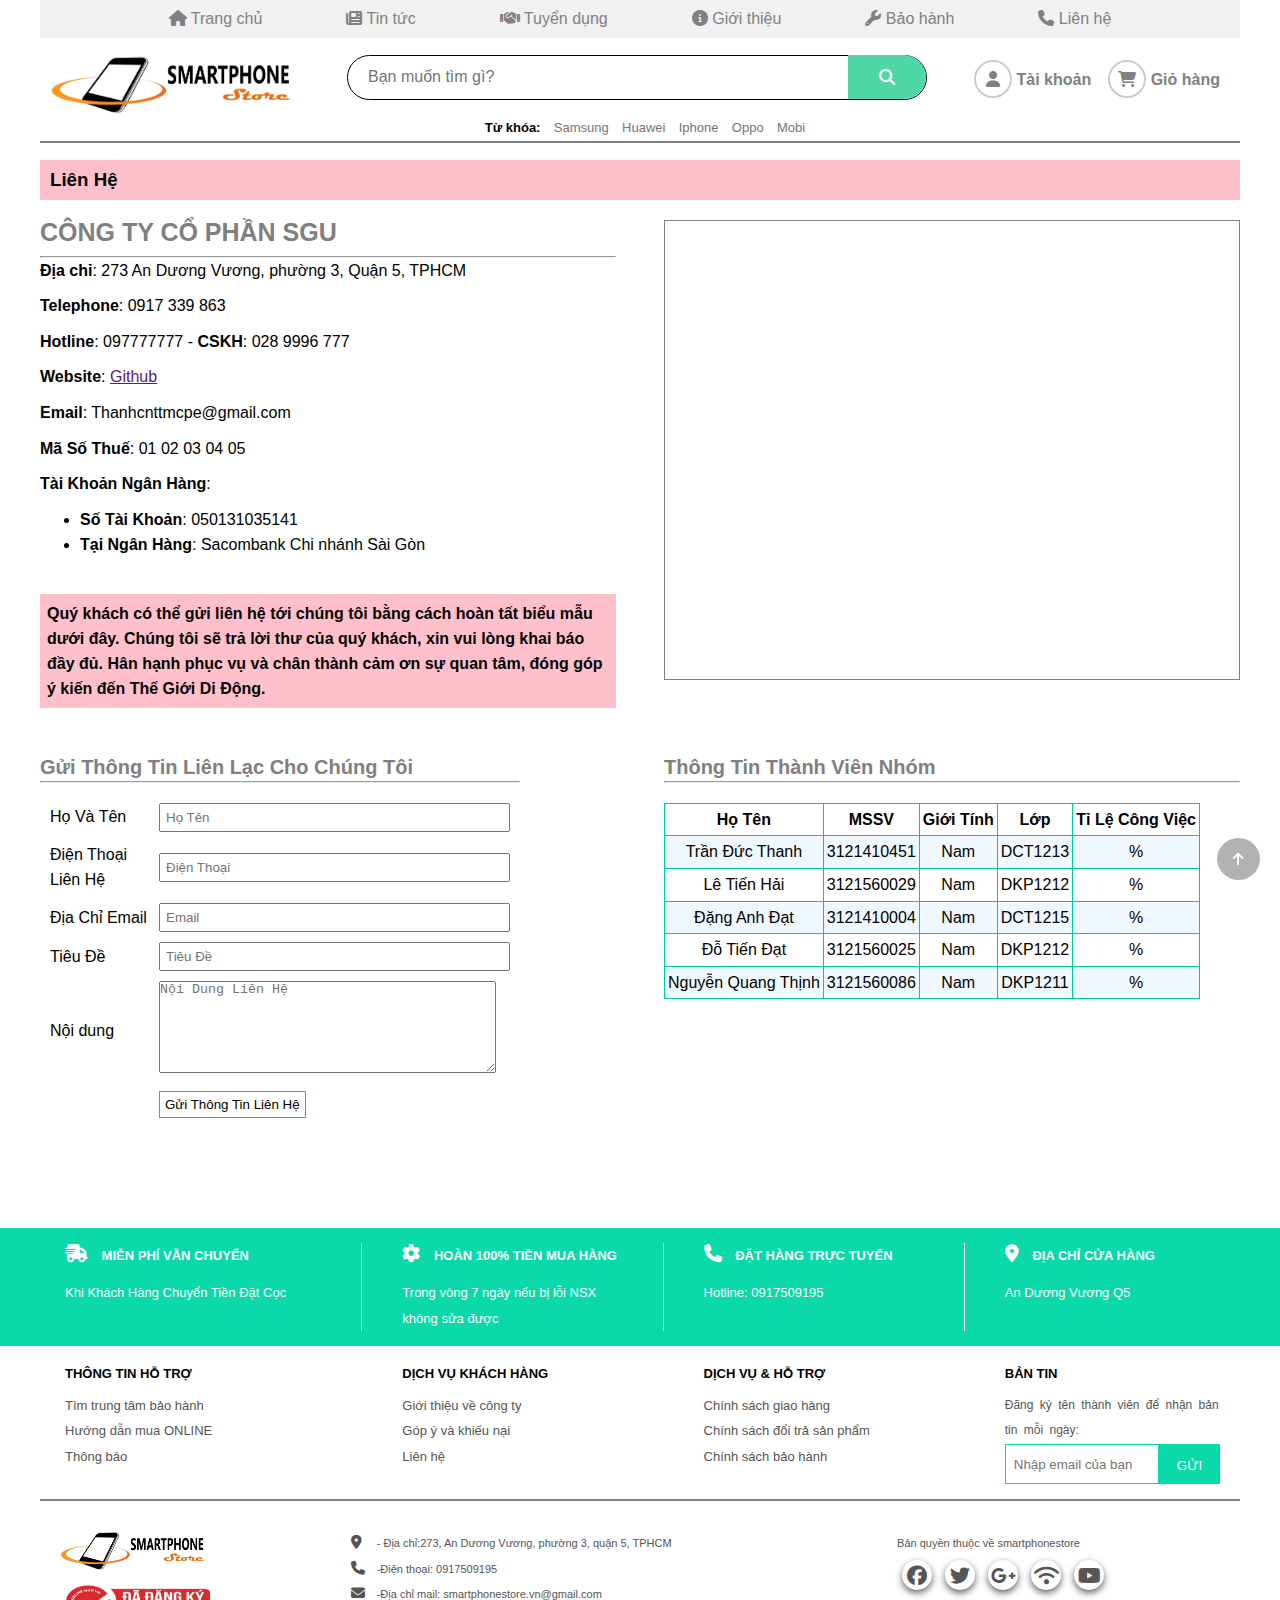
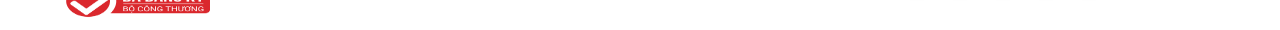
<file: lienhe.html>
<!DOCTYPE html>
<html lang = "vi">
   <head>
      <meta charset="UTF-8">
      <meta name = "viewport" content = "width = device-width, initial-scale = 1.0">
      <meta http - equiv = "X-UA-Compatible" content = "ie = edge">
      <title>Liên Hệ - Thế Giới Điện Thoại</title>
      <link rel = "stylesheet" href = "css/lienhe.css"/>
      <!-- base -->
      <link rel="stylesheet" href="css/base.css">
      <link rel="stylesheet" href="css/headingfooter.css" />
      <link rel="stylesheet" href="css/form.css" />
    <script src="js/common.js"></script>
      <link
         rel="stylesheet"
         href="https://cdnjs.cloudflare.com/ajax/libs/font-awesome/6.1.1/css/all.min.css"
         />
   </head>
   <body>
      <script>
         addForm();
       </script>
      <div class="grid mt-140">
         <script>addHeader()</script>
         <div class = "page-lh">
            <h3 class = "lienhe-header">
               Liên Hệ
            </h3>
         </div>
         <div class = "lienhe-info">
            <div class = "info-left">
               <p style = "color: gray; font-size: 25px"><b>CÔNG TY CỔ PHẦN SGU</b></font></p>
               <hr/>
               <p>
                  <b>Địa chỉ</b>: 273 An Dương Vương, phường 3, Quận 5, TPHCM
               </p>
               <p>
                  <b>Telephone</b>: 0917 339 863
               </p>
               <p>
                  <b>Hotline</b>: 097777777 - <b>CSKH</b>:  028 9996 777
               </p>
               <p>
                  <b>Website</b>: <a href = "">Github</a>
               </p>
               <p>
                  <b>Email</b>: Thanhcnttmcpe@gmail.com
               </p>
               <p>
                  <b>Mã Số Thuế</b>: 01 02 03 04 05
               </p>
               <p>
                  <b>Tài Khoản Ngân Hàng</b>:
               <ul style="margin-left: 40px;">
                  <li><b>Số Tài Khoản</b>: 050131035141</li>
                  <li><b>Tại Ngân Hàng</b>: Sacombank Chi nhánh Sài Gòn</li>
               </ul>
               </p>
               <br>
               <p style = "background-color: pink; padding-bottom: 7px; padding-top: 7px; padding-left: 7px; padding-right: 7px; line-height: 25px">
                  <b>Quý khách có thể gửi liên hệ tới chúng tôi bằng cách hoàn tất biểu mẫu dưới đây. 
                  Chúng tôi sẽ trả lời thư của quý khách, xin vui lòng khai báo đầy đủ. 
                  Hân hạnh phục vụ và chân thành cảm ơn sự quan tâm, đóng góp ý kiến đến Thế Giới Di Động.</b>
               </p>
            </div>
            <div class = "info-right">
               <iframe width = "100%" height = "450" src = "https://maps.google.com/maps?width=100%&height=450&hl=en&coord=10.759660000323064,106.68192160315813&q=273%20An%20D%C6%B0%C6%A1ng%20V%C6%B0%C6%A1ng%20Ph%C6%B0%E1%BB%9Dng%203%20Qu%E1%BA%ADn%205%20H%E1%BB%93%20Ch%C3%AD%20Minh%20700000%2C%20Vi%E1%BB%87t%20Nam+(My%20Business%20Name)&ie=UTF8&t=&z=16&iwloc=B&output=embed"
                  frameborder = "0" scrolling = "no" marginheight = "0" marginwidth = "0"></iframe>
            </div>
         </div>
         <div class="form-thong-tin">
            <div class = "guithongtin">
               <p style = "color: gray; font-size: 20px"><b>Gửi Thông Tin Liên Lạc Cho Chúng Tôi</b></p>
               <hr/>
               <form name = "formlh" onsubmit = "return nguoidung()">
               <table cellspacing = "10px">
                  <tbody>
                     <tr>
                        <td>Họ Và Tên</td>
                        <td>
                           <input type = "text" name = "ht" size = "40" maxlength = "40" placeholder = "Họ Tên" autocomplete = "off" required>
                        </td>
                     </tr>
                     <tr>
                        <td>Điện Thoại Liên Hệ</td>
                        <td>
                           <input type = "text" name = "dt" size = "40" maxlength = "40" placeholder = "Điện Thoại" autocomplete = "off" required>
                        </td>
                     </tr>
                     <tr>
                        <td>Địa Chỉ Email</td>
                        <td>
                           <input type = "email" name = "email" size = "40" maxlength = "40" placeholder = "Email" autocomplete = "off" required>
                        </td>
                     </tr>
                     <tr>
                        <td>Tiêu Đề</td>
                        <td>
                           <input type = "text" name ="td" size = "40" maxlength = "40" placeholder = "Tiêu Đề" autocomplete = "off" required>
                        </td>
                     </tr>
                     <tr>
                        <td>Nội dung</td>
                        <td>
                           <textarea type = "text" name = "nd" rows = "6" cols = "40" maxlength = "500" wrap = "physical"ư placeholder="Nội Dung Liên Hệ" autocomplete = "off" required></textarea>
                        </td>
                     </tr>
                     <tr>
                        <td></td>
                        <td><button type = "submit">Gửi Thông Tin Liên Hệ</button></td>
                     </tr>
                  </tbody>
               </table>
            </div>
            <div class = "thongtinthanhvien">
               <p style = "color: gray; font-size: 20px"><b>Thông Tin Thành Viên Nhóm</b></p>
               <hr/>
               <table>
                  <tbody>
                     <tr>
                        <th>Họ Tên</th>
                        <th>MSSV</th>
                        <th>Giới Tính</th>
                        <th>Lớp</th>
                        <th>Tỉ Lệ Công Việc</th>
                     </tr>
                     <tr>
                        <td>Trần Đức Thanh</td>
                        <td>3121410451</td>
                        <td>Nam</td>
                        <td>DCT1213</td>
                        <td>%</td>
                     </tr>
                     <tr>
                        <td>Lê Tiến Hải</td>
                        <td>3121560029</td>
                        <td>Nam</td>
                        <td>DKP1212</td>
                        <td>%</td>
                     </tr>
                     <tr>
                        <td>Đặng Anh Đạt</td>
                        <td>3121410004</td>
                        <td>Nam</td>
                        <td>DCT1215</td>
                        <td>%</td>
                     </tr>
                     <tr>
                        <td>Đỗ Tiến Đạt</td>
                        <td>3121560025</td>
                        <td>Nam</td>
                        <td>DKP1212</td>
                        <td>%</td>
                     </tr>
                     <tr>
                        <td>Nguyễn Quang Thịnh</td>
                        <td>3121560086</td>
                        <td>Nam</td>
                        <td>DKP1211</td>
                        <td>%</td>
                     </tr>
                  </tbody>
               </table>
            </div>
         </div>
      </div>
      <script>addFooter()</script>
      <i class="fa-solid fa-arrow-up arrow-top" onclick="goToTop()"></i>
   </body>
</html>
</file>
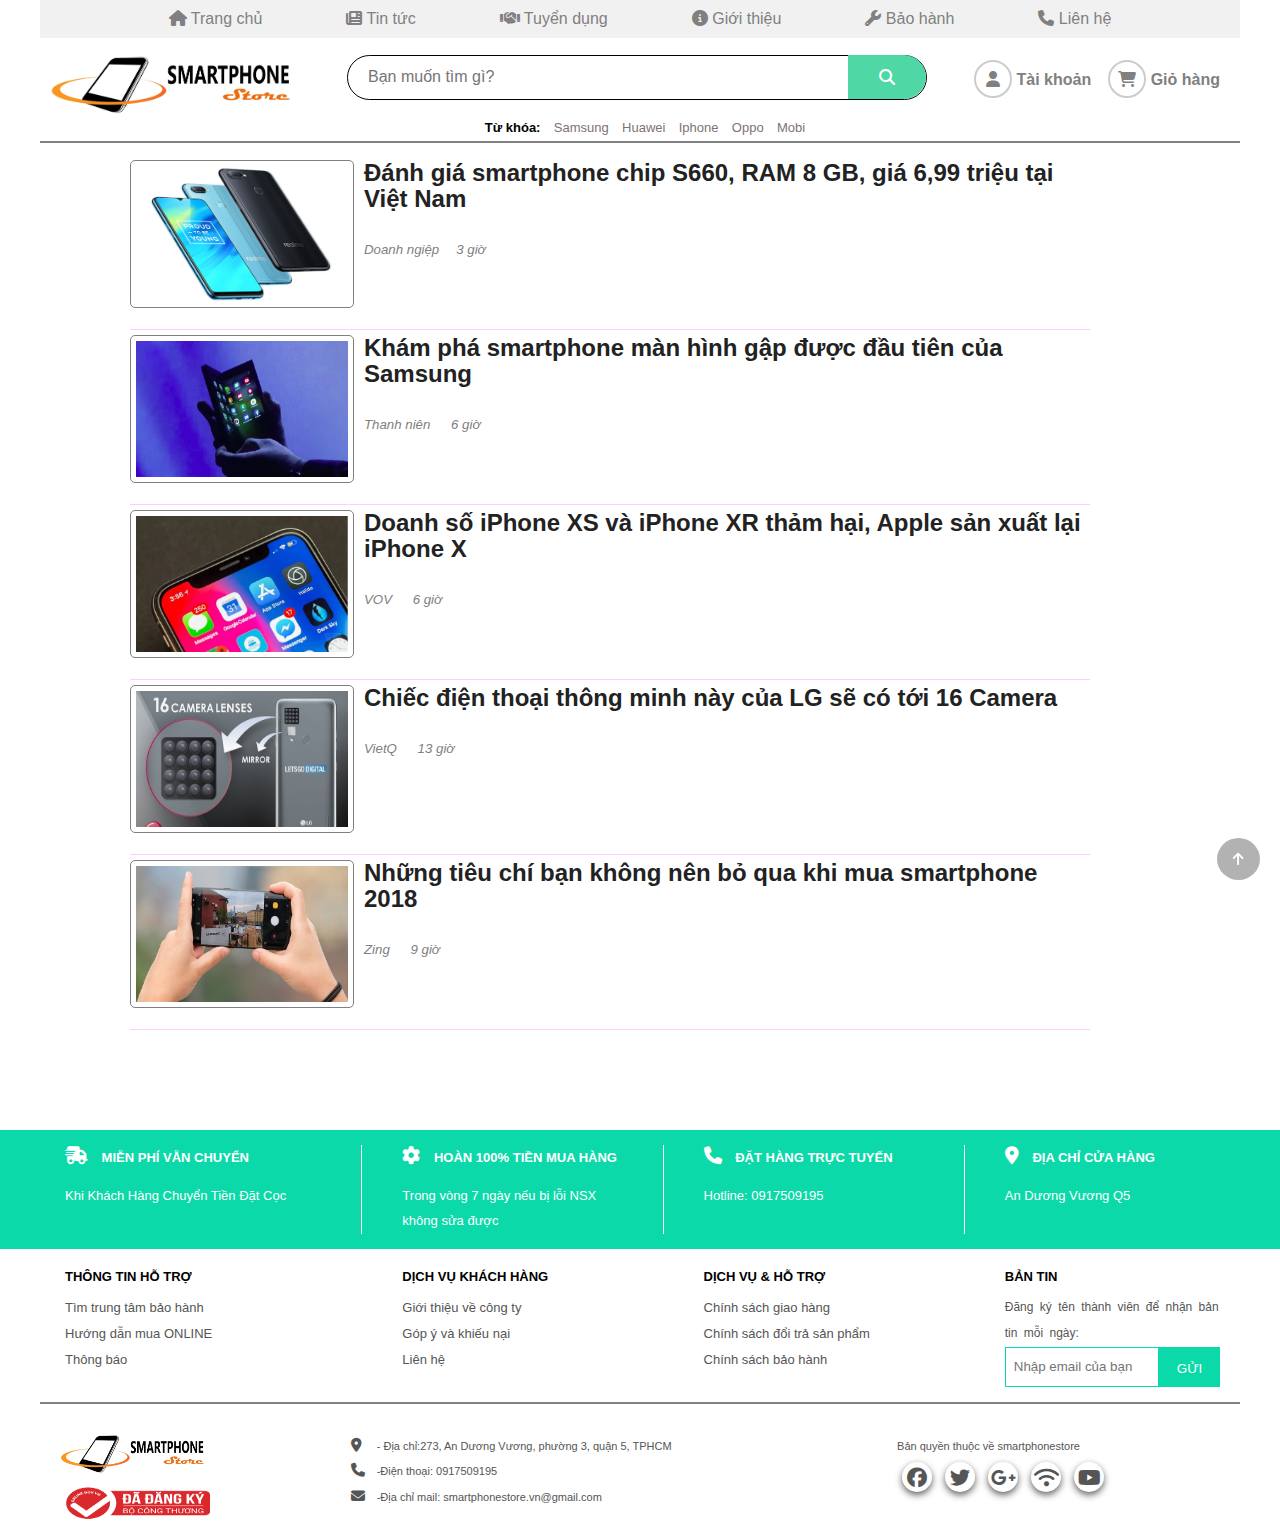
<file: tintuc.html>
<!DOCTYPE html>
<html lang="en">
  <head>
    <meta charset="UTF-8" />
    <meta name="viewport" content="width=device-width, initial-scale=1.0" />
    <meta http-equiv="X-UA-Compatible" content="ie=edge" />
    <title>Tin tức - Thế giới điện thoại</title>
    <link rel="shortcut icon" href="img/favicon.ico" />
    <link rel="stylesheet" href="css/tintuc.css" />
    <!-- base -->
    <link rel="stylesheet" href="css/base.css" />
    <link rel="stylesheet" href="css/headingfooter.css" />
    <link rel="stylesheet" href="css/form.css" />
    <script src="js/common.js"></script>
    <link
      rel="stylesheet"
      href="https://cdnjs.cloudflare.com/ajax/libs/font-awesome/6.1.1/css/all.min.css"
    />
  </head>

  <body>
    <script>
      addForm();
    </script>
    <div class="grid mt-140">
      <script>
        addHeader();
      </script>
      <div class="body-tintuc">
        <div class="tintuc-info">
          <a
            href="http://doanhnghiepvn.vn/cong-nghe/danh-gia-smartphone-chip-s660-ram-8-gb-gia-6-99-trieu-tai-viet-nam/2018112603315443"
            target="_blank"
          >
            <img src="img/tintuc/tintuc1.png" />
            <h2>
              Đánh giá smartphone chip S660, RAM 8 GB, giá 6,99 triệu tại Việt
              Nam
            </h2>
          </a>
          <br />
          <h5>Doanh ngiệp &emsp;3 giờ</h5>
        </div>
        <div class="tintuc-info">
          <a
            href="https://thanhnien.vn/cong-nghe/kham-pha-smartphone-man-hinh-gap-duoc-dau-tien-cua-samsung-1027111.html"
            target="_blank"
          >
            <img src="img/tintuc/tintuc2.png" />
            <h2>Khám phá smartphone màn hình gập được đầu tiên của Samsung</h2>
          </a>
          <br />
          <h5>Thanh niên &emsp; 6 giờ</h5>
        </div>
        <div class="tintuc-info">
          <a
            href="https://vov.vn/cong-nghe/doanh-so-iphone-xs-va-iphone-xr-tham-hai-apple-san-xuat-lai-iphone-x-843717.vov"
            target="_blank"
          >
            <img src="img/tintuc/tintuc3.png" />
            <h2>
              Doanh số iPhone XS và iPhone XR thảm hại, Apple sản xuất lại
              iPhone X
            </h2>
          </a>
          <br />
          <h5>VOV &emsp; 6 giờ</h5>
        </div>
        <div class="tintuc-info">
          <a
            href="http://vietq.vn/chiec-dien-thoai-thong-minh-nay-cua-lg-se-co-toi-16-camera-d151674.html"
            target="_blank"
          >
            <img src="img/tintuc/tintuc4.png" />
            <h2>Chiếc điện thoại thông minh này của LG sẽ có tới 16 Camera</h2>
          </a>
          <br />
          <h5>VietQ &emsp; 13 giờ</h5>
        </div>
        <div class="tintuc-info">
          <a
            href="https://news.zing.vn/nhung-tieu-chi-ban-khong-nen-bo-qua-khi-mua-smartphone-2018-post894509.html"
            target="_blank"
          >
            <img src="img/tintuc/tintuc5.png" />
            <h2>Những tiêu chí bạn không nên bỏ qua khi mua smartphone 2018</h2>
          </a>
          <br />
          <h5>Zing &emsp; 9 giờ</h5>
        </div>
      </div>
    </div>
    <script>
      addFooter();
    </script>
    <i class="fa-solid fa-arrow-up arrow-top" onclick="goToTop()"></i>
  </body>
</html>
</file>
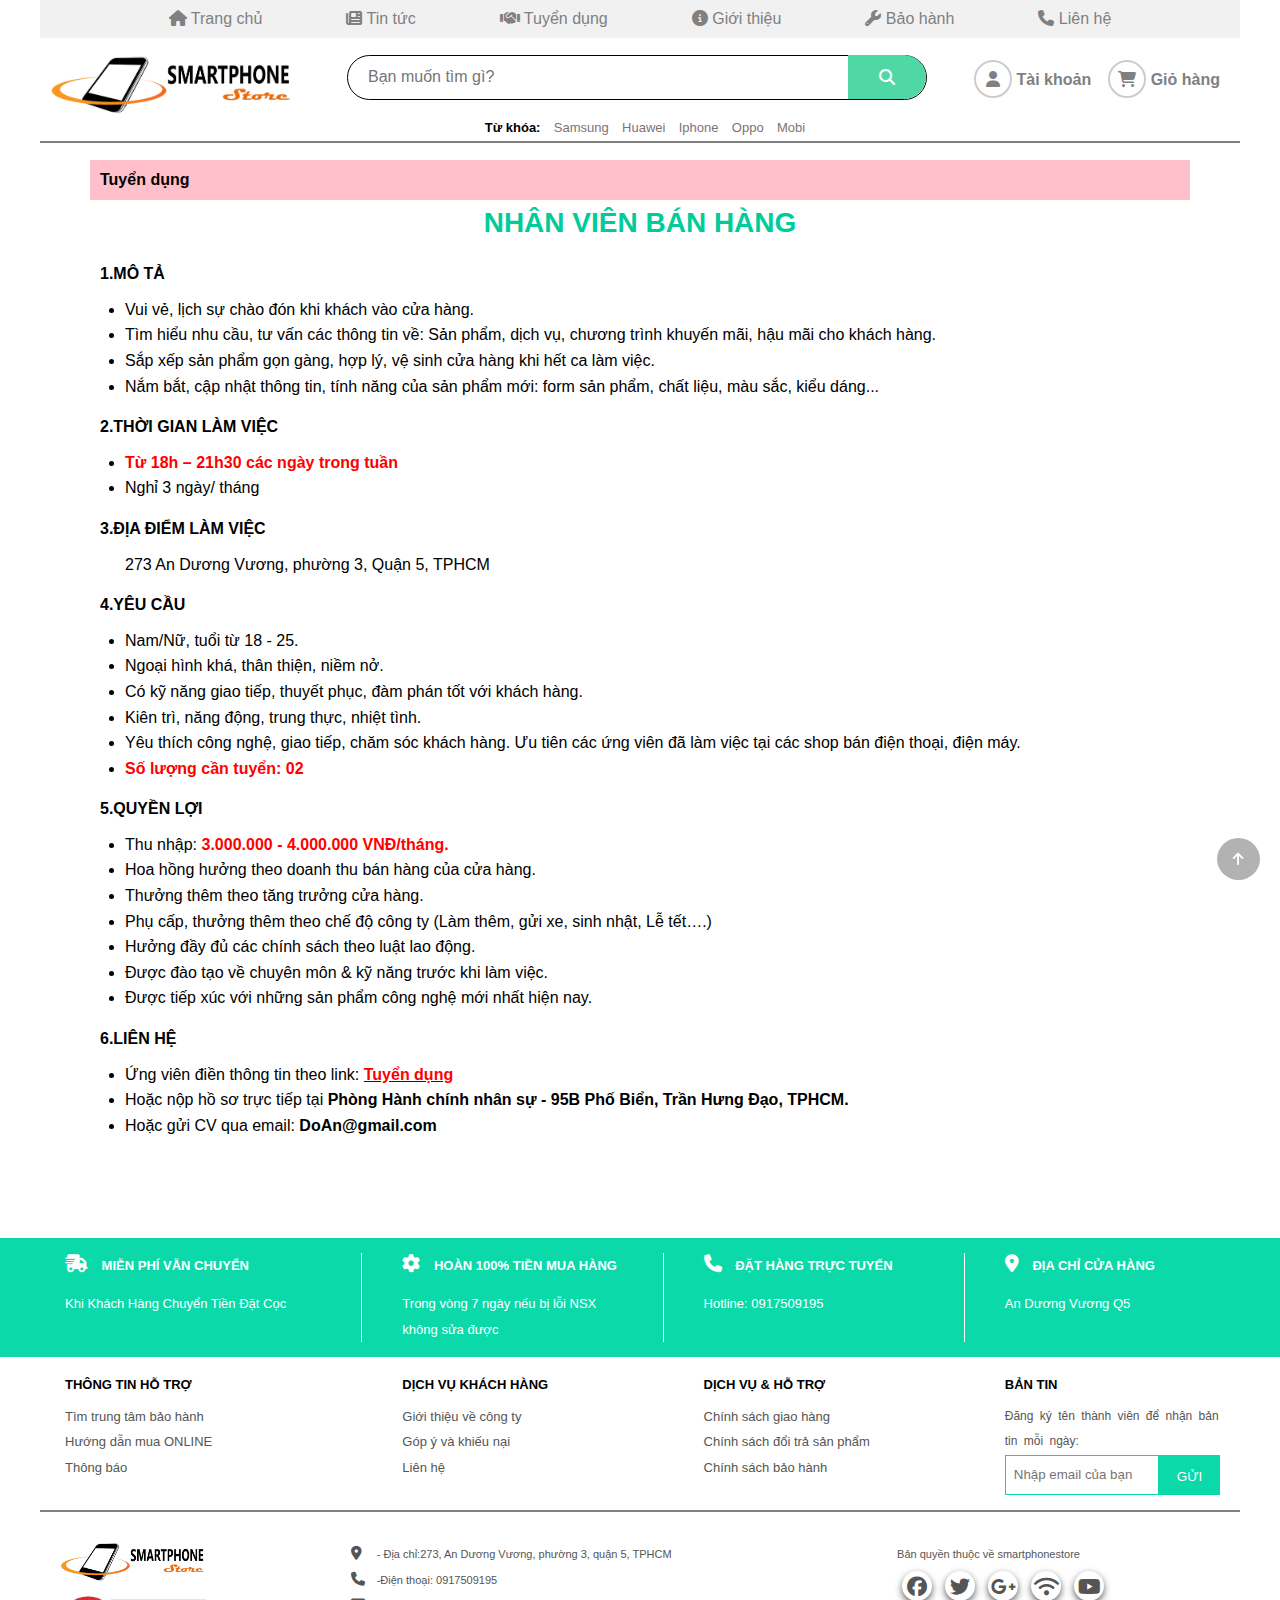
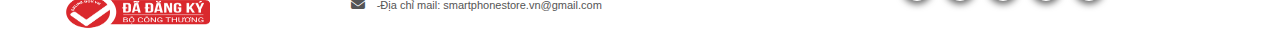
<file: tuyendung.html>
<!DOCTYPE html>
<html lang="en">
  <head>
    <meta charset="UTF-8" />
    <meta name="viewport" content="width=device-width, initial-scale=1.0" />
    <meta http-equiv="X-UA-Compatible" content="ie=edge" />
    <title>Tuyển dụng - Thế giới điện thoại</title>
    <link rel="shortcut icon" href="img/favicon.ico" />
    <link rel="stylesheet" href="css/tuyendung.css" />
    <!-- base -->
    <link rel="stylesheet" href="css/base.css" />
    <link rel="stylesheet" href="css/headingfooter.css" />
    <link rel="stylesheet" href="css/form.css" />
    <script src="js/common.js"></script>
    <link
      rel="stylesheet"
      href="https://cdnjs.cloudflare.com/ajax/libs/font-awesome/6.1.1/css/all.min.css"
    />
  </head>

  <body>
    <script>
      addForm();
    </script>
    <div class="grid mt-140">
      <script>
        addHeader();
      </script>
      <div class="body-tuyendung">
        <div class="tuyendung-header">Tuyển dụng</div>
        <div class="tuyendung-info">
          <h1 class="tieude">NHÂN VIÊN BÁN HÀNG</h1>
          <br />

          <b>1.MÔ TẢ</b>
          <ul class="tuyendung-noidung">
            <li>Vui vẻ, lịch sự chào đón khi khách vào cửa hàng.</li>
            <li>
              Tìm hiểu nhu cầu, tư vấn các thông tin về: Sản phẩm, dịch vụ,
              chương trình khuyến mãi, hậu mãi cho khách hàng.
            </li>
            <li>
              Sắp xếp sản phẩm gọn gàng, hợp lý, vệ sinh cửa hàng khi hết ca làm
              việc.
            </li>
            <li>
              Nắm bắt, cập nhật thông tin, tính năng của sản phẩm mới: form sản
              phẩm, chất liệu, màu sắc, kiểu dáng...
            </li>
          </ul>

          <b>2.THỜI GIAN LÀM VIỆC</b>
          <ul class="tuyendung-noidung">
            <li><span>Từ 18h – 21h30 các ngày trong tuần</span></li>
            <li>Nghỉ 3 ngày/ tháng</li>
          </ul>

          <b>3.ĐỊA ĐIỂM LÀM VIỆC</b>
          <ul class="tuyendung-noidung">
            <span>273 An Dương Vương, phường 3, Quận 5, TPHCM</span>
          </ul>

          <b>4.YÊU CẦU</b>
          <ul class="tuyendung-noidung">
            <li>Nam/Nữ, tuổi từ 18 - 25.</li>
            <li>Ngoại hình khá, thân thiện, niềm nở.</li>
            <li>
              Có kỹ năng giao tiếp, thuyết phục, đàm phán tốt với khách hàng.
            </li>
            <li>Kiên trì, năng động, trung thực, nhiệt tình.</li>
            <li>
              Yêu thích công nghệ, giao tiếp, chăm sóc khách hàng. Ưu tiên các
              ứng viên đã làm việc tại các shop bán điện thoại, điện máy.
            </li>
            <li><span>Số lượng cần tuyển: 02</span></li>
          </ul>

          <b>5.QUYỀN LỢI</b>
          <ul class="tuyendung-noidung">
            <li>Thu nhập: <span>3.000.000 - 4.000.000 VNĐ/tháng.</span></li>
            <li>Hoa hồng hưởng theo doanh thu bán hàng của cửa hàng.</li>
            <li>Thưởng thêm theo tăng trưởng cửa hàng.</li>
            <li>
              Phụ cấp, thưởng thêm theo chế độ công ty (Làm thêm, gửi xe, sinh
              nhật, Lễ tết….)
            </li>
            <li>Hưởng đầy đủ các chính sách theo luật lao động.</li>
            <li>Được đào tạo về chuyên môn & kỹ năng trước khi làm việc.</li>
            <li>
              Được tiếp xúc với những sản phẩm công nghệ mới nhất hiện nay.
            </li>
          </ul>

          <b>6.LIÊN HỆ</b>
          <ul class="tuyendung-noidung">
            <li>
              Ứng viên điền thông tin theo link:
              <a
                href="https://docs.google.com/forms/d/e/1FAIpQLSdNjF8wP7v7ocBDVRUFGqRCHrV0lNPky33Sn3GXVgSVYe7dMA/viewform"
                target="_blank"
              >
                <span>Tuyển dụng</span>
              </a>
            </li>
            <li>
              Hoặc nộp hồ sơ trực tiếp tại
              <b
                >Phòng Hành chính nhân sự - 95B Phố Biển, Trần Hưng Đạo,
                TPHCM.</b
              >
            </li>
            <li>Hoặc gửi CV qua email:<b> DoAn@gmail.com</b></li>
          </ul>
        </div>
      </div>
    </div>
    <script>
      addFooter();
    </script>
    <i class="fa-solid fa-arrow-up arrow-top" onclick="goToTop()"></i>
  </body>
</html>
</file>
<file: css/baohanh.css>
table {
	border-collapse: collapse;
	margin: 50px;
	width: 90%;
	height: 100%;
	font-size: 14px;
}

td a {
	display: block;
	margin-left: 5px;
	padding: 10px 0;
	transition-duration: .2s; 
}

td a:hover {
	color: red;
	margin-left: 10px;
	text-decoration: underline;
}

/* những tr chẵn sẽ có màu khác */
tr:nth-of-type(even) {background-color: #e6e4e4;}

.header-table marquee {
	height: 60px;
	line-height: 60px;
	text-align: center;
	font-size: 25px;
	font-weight: bold;
	background: #0C9;
}

.col1 {
	text-align: center;
	width: 3%;
	height: 30px;
}

.col2 {
	padding-left: 10px;
	width: 52%;
}

.col3 {
	padding-left: 10px;
	width: 20%
}

.col4 {
	padding-left: 20px;
	width: 15%;
}

* {
    margin: 0;
    padding: 0;
    outline: none;
    font-family: Arial, Helvetica, sans-serif;
}

.grid {
    max-width: 1200px;
    margin: 0 auto;
    width: 100%;
}

a {
    text-decoration: none;
    color: #222;
}
</file>
<file: css/base.css>
* {
  box-sizing: border-box;
  margin: 0;
  padding: 0;
}

html {
  font-family: Arial, Helvetica, sans-serif !important;
  box-sizing: border-box;
  line-height: 1.6rem;
  scroll-behavior: smooth;
}

.grid {
  max-width: 1200px;
  margin: 0 auto;
  width: 100%;
}

/* go to top */
.arrow-top {
  position: fixed;
  bottom: 20px;
  right: 20px;
  color: white;
  background-color: rgba(0, 0, 0, 0.3);
  text-align: center;
  border-radius: 50%;
  cursor: pointer;
  padding: 14px 16px;
  font-size: 14px;
  transition: 0.3s all;
}
.arrow-top:hover {
  transform: scale(1.3);
  background-color: rgba(0, 0, 0, 0.8);
}

/* margin top 140 */
.mt-140 {
  margin-top: 160px;
}
</file>
<file: css/headingfooter.css>
.header {
  position: fixed;
  top: 0;
  display: block;
  width: 1200px;
  z-index: 999;
  background-color: white;
}

.header1 {
  width: 100%;
  background-color: #f1f1f1;
  text-align: center;
  transition: 0.3s all;
}
.header1 ul {
  display: flex;
  align-items: center;
  justify-content: center;
}
.header1 li {
  padding: 0 3.5%;
  transition: 0.3s all;
  list-style: none;
}
.header1 .active a {
  color: rgb(164, 13, 13);
}

.header1 .active a::after {
  width: 100%;
}
.header1 li a {
  color: gray;
  text-decoration: none;
  transition: 0.3s all;
  display: block;
  position: relative;
  padding: 6px 0px;
}
.header1 li a:hover {
  color: rgb(164, 13, 13);
}

.header1 li i {
  transition: 0.3s all;
}
.header1 li a:hover i {
  transform: translateY(-3px) scale(1.2);
}

.header1 li a:hover::after {
  width: 100%;
}

.header1 li a::after {
  content: "";
  position: absolute;
  bottom: 0;
  left: 0;
  display: block;
  height: 3px;
  width: 0;
  background-color: rgba(0, 0, 0, 0.4);
  transition: 0.6s all;
  border-radius: 1px;
}

.header2 {
  width: 100%;
  height: 60px;
  background-color: #ffffff;
  text-align: center;
  margin-top: 17px;
}

.header2 ul {
  list-style-type: none;
}

.header2 img {
  width: 250px;
  height: 60px;
  margin-left: 10px;
}

.header2 > ul {
  display: flex;
  justify-content: space-between;
}
.input a {
  font-size: 23px;
  color: white;
}

.header2 a {
  text-decoration: none;
  font-weight: 700;
}

.user a:hover i {
  color: rgb(255, 255, 255);
  background-color: #888888;
  display: flexbox;
}
.user :hover #user2 {
  transition: 0.3s all;
}
.user a:hover {
  color: black;
}

.user {
  margin-top: 5px;
  margin-right: -30px;
}
.cart a:hover i {
  color: rgb(255, 255, 255);
  background-color: #888888;
  display: flexbox;
  transition: 0.3s all;
  border-radius: 50%;
}

#sub1 a {
  font-weight: 400;
  color: #555555;
  font-size: 14px;
  display: block;
  min-width: 140px;
  padding: 0 8px;
  line-height: 45px;
}

.cart {
  margin-top: 5px;
  margin-right: 20px;
}

.user i {
  border-radius: 80%;
  padding: 9px 10px;
  border: 2px solid #ccc;
}
.cart i {
  border-radius: 80%;
  padding: 9px 8px;
  border: 2px solid #ccc;
}
.cart a,
.user a {
  color: #808080;
}

#sub1:hover {
  background-color: #888;
  color: #eee;
  transition: 0.6s all;
}
#sub1:hover a {
  color: white;
}

.sub {
  background-color: #cfcccc;
  position: absolute;
  line-height: 45px;
  border-radius: 5%;
  overflow: hidden;
  transform: translateX(-35%);
}

.user i {
  position: relative;
}
.cart i {
  position: relative;
}

.cart a:hover {
  color: black;
  margin: 0px;
}

.input {
  border: 1px solid black;
  height: 45px;
  border-radius: 30px;
  display: flex;
  align-items: center;
}

.input input {
  width: 500px;
  font-size: 16px;
  background-color: azure;
  border: none;
  background-color: transparent;
  padding: 13px 20px;
  outline: none;
}

.input i {
  line-height: 44px;
  padding: 0px 31px;
  background: rgb(79 216 165);
  font-size: 16px;
  transform: translate(0px, 0px);
  border-radius: 32px;
  border-bottom-left-radius: unset;
  border-top-left-radius: unset;
  transition: 0.4s all;
}

.input i:hover {
  opacity: 0.6;
  color: black;
}

.sub {
  display: none;
}

.user:hover .sub {
  display: block;
}

.sub:hover {
  display: block;
}
.sub li {
  background-color: #eee;
  line-height: initial;
}

.header3 {
  margin-right: 80px;
  width: 100%;
  background-color: white;
}

.header3 ul {
  list-style-type: none;
  text-align: center;
  font-size: 12px;
}

.header3 li {
  display: inline-block;
  margin-left: 10px;
}

.header3 li a {
  text-decoration: none;
  color: rgb(128, 114, 114);
  display: block;
  font-size: 13px;
}

#h3 a {
  color: black;
}

.h3_1 a:hover {
  color: rgb(45, 36, 36);
  color: #000;
  text-decoration: underline;
}

.footer-home {
  margin-top: 100px;
  color: white;
  background-color: #0bd9a9;
}

.footer-home .grid {
  display: flex;
}

.service-block {
  flex-basis: 25%;
  margin: 15px 0px;
  margin-left: 25px;
  border-left: 1px solid white;
  padding-left: 40px;
  padding-right: 10px;
  text-align: left;
}

.service-block:first-child {
  border: none;
  padding: 0;
}

.service-block-name {
  text-transform: uppercase;
  font-size: 13px;
}

.service-block-name i {
  font-size: 18px;
  margin-right: 10px;
  transition: 0.4s all;
}

.service-block-name:hover i {
  transform: scale(1.4);
}
.service-block span {
  margin-top: 12px;
  display: block;
  font-size: 13px;
}

.footer2 {
  display: flex;
  font-size: 14px;
}
.footer2 .service-block-name {
  margin-bottom: 6px;
}
.footer2 .service-block span {
  margin-top: 0;
}
.footer2 .service-block a {
  text-decoration: none;
  color: #555555;
}
.f2 {
  flex-basis: 25%;
  padding: 0px 50px;
}
#f222_1 {
  font-size: 12px;
  color: #555555;
  word-spacing: 3px;
}
.f2 a {
  text-decoration: none;
  font-size: 12px;
  color: #555555;
  font-weight: 400;
  word-spacing: 1px;
}
.f2 a:hover {
  color: rgb(0, 0, 0);
}
.f22222 {
  height: 40px;
  width: 215px;
  border: 1px solid #0bd9a9;
}
.f22222 input {
  width: 152px;
  height: 38px;
  padding: 0 8px;
  position: relative;
  border: none;
  outline: none;
}
.f22222 button {
  background-color: #0bd9a9;
  width: 61px;
  height: 38px;
  background-color: #0bd9a9;
  color: white;
  border: 0px;
  position: absolute;
  padding: 13px 19px 12px;
}
.footer3 {
  display: flex;
  justify-content: space-between;
  width: 100%;
  height: 100px;
  background-color: rgb(255, 255, 255);
  font-size: 11px;
  margin-bottom: 0px;
  margin-top: 10px;
}
.f3 ul {
  list-style: none;
}

.f3 ul a {
  color: #555555;
  text-decoration: none;
}

.f3 ul li img {
  width: 150px;
  height: 40px;
}
.f3-info {
  flex-basis: 60%;
}

.f3-info i {
  font-size: 14px;
  margin-right: 12px;
}

.f3_3_1 li a {
  display: inline-block;
  height: 30px;
  width: 30px;
  color: #333;
  background: #fff;
  box-shadow: 0 3px 7px #616161;
  line-height: 33px;
  border-radius: 50%;
  margin: -7px -15px;
  text-decoration: none;
  transition: transform 300ms;
  font-size: 20px;
  text-align: center;
}

.f3_3_1 li a:hover {
  color: rgb(133, 133, 133);
  transform: translatey(-7px);

  transition: 0.3s all;
}

.f3_3 li a i {
  margin: 2px -15px;
}

.f3_3_1 li {
  display: inline-block;
}
.f3_3_1 li a {
  display: inline-block;
  height: 30px;
  width: 30px;
  color: #333;
  background: #fff;
  box-shadow: 0 3px 7px #616161;
  line-height: 33px;
  border-radius: 50%;
  margin: -7px -15px;
  text-decoration: none;
  transition: transform 300ms;
  font-size: 20px;
  text-align: center;
}

.f3_3_1 li a:hover {
  color: rgb(133, 133, 133);
  transform: translatey(-7px);

  transition: 0.3s all;
}

.footer3 li {
  margin: 0 20px;
  display: inline-flex;
}

.f3 {
  margin-top: 10px;
}

.f3 ul {
  margin-top: 10px;
}

.f3 ul li {
  list-style-type: none;
}
.f3-info li {
  display: block;
}

.f3 li a {
  text-decoration: none;
  color: #555;
}

.f3_3 li a i {
  margin: 2px -15px;
}

.f3_3_1 li {
  display: inline-block;
}
</file>
<file: css/form.css>
.container-form {
  height: 100vh;
  background: linear-gradient(rgba(0, 0, 0, 0.5), rgba(0, 0, 0, 0.5)),
    url("./img/img_index4/login-reg-img/banner.jpg");
  display: flex;
  align-items: center;
  justify-content: center;
  position: fixed;
  top: 0;
  right: 0;
  left: 0;
  z-index: 9999;
  display: none;
  animation: fadeIn 0.4s linear;
}
.container-form.active {
  display: flex;
}

@keyframes fadeIn {
  from {
    opacity: 0;
  }
  to {
    opacity: 1;
  }
}

@keyframes scaleIn {
  from {
    opacity: 0;
    transform: scale(0);
  }
  to {
    opacity: 1;
    transform: scale(1);
  }
}

.form {
  width: 350px;
  height: 520px;
  background-color: white;
  position: relative;
  overflow: hidden;
  border-radius: 12px;
  animation: scaleIn 0.4s linear;
}
.button-box {
  position: relative;
  margin: 35px auto;
  text-align: center;
  box-shadow: 0px 0px 5px 3px #80328f;
  width: 200px;
  border-radius: 30px;
  overflow: hidden;
  cursor: pointer;
  z-index: 2;
}
.button-box button {
  outline: none;
  border: none;
  width: 96px;
  height: 35px;
  background: transparent;
  cursor: pointer;
  z-index: 3;
  transition: 0.6s all;
}
.group-btn {
  display: flex;
  align-items: center;
  justify-content: space-between;
}
.group-btn button {
  width: 20px;
}
.btn-login {
  color: white;
}
.bar-button {
  position: absolute;
  width: 110px;
  height: 35px;
  border-radius: 30px;
  top: 0;
  left: 0;
  background: linear-gradient(to right, #3e8db4, #80328f);
  transition: 0.5s all;
  z-index: -1;
}
.icons {
  display: flex;
  justify-content: center;
}
.icons i {
  width: 30px;
  height: 30px;
  margin: 0 10px;
  border-radius: 50%;
  color: white;
  background: linear-gradient(to right, #3e8db4, #80328f);
  cursor: pointer;
  display: flex;
  align-items: center;
  justify-content: center;
}
.group-input {
  width: 250px;
  position: absolute;
  top: 160px;
  transition: 0.6s all;
}
.group1 {
  left: 50%;
  transform: translateX(-50%);
}
.group2 {
  right: -200px;
  transform: translateX(50%);
}
.check {
  margin-right: 10px;
  cursor: pointer;
  transform: translateY(2px);
}
.input_form {
  width: 100%;
  padding-bottom: 10px;
  margin-bottom: 25px;
  border: none;
  font-size: 14px;
  border-bottom: 1px solid black;
  display: block;
  outline: none;
}
.group-input span {
  font-size: 14px;
}
.group-input button {
  display: block;
  background: linear-gradient(to right, #3e8db4, #80328f);
  margin: 30px auto;
  width: 45%;
  height: 35px;
  border: none;
  border-radius: 30px;
  cursor: pointer;
  color: white;
  font-size: 15px;
}
.error {
  transform: translateY(-80%);
    color: red;
    display: block;
}
</file>
<file: css/giohang_chuadangnhap.css>
.grid{
    max-width: 1200px;
    margin: 0 auto;
    width: 100%;
}
.listsanpham tr td:first-child, .listSanPham tr th {
	text-align: center;
}
.listsanpham {
	margin: 50px auto;
    border-collapse: collapse;
    width: 100%;
}
.listsanpham td {
    border: 1px solid gray;
}
.listsanpham th {
    border: 1px solid gray;
    padding-top: 12px;
    padding-bottom: 12px;
    padding-left: 57px;
    padding-right: 57px;
    background-color:darkseagreen;
    color: white;
}
</file>
<file: css/giohang_dangnhap.css>
.grid {
  max-width: 1200px;
  margin: 0 auto;
  width: 100%;
}
.listsanpham tr td:first-child,
.listSanPham tr th {
  text-align: center;
}
.listsanpham {
  margin: 50px auto;
  border-collapse: collapse;
  width: 100%;
}
.listsanpham td {
  border: 1px solid gray;
}
.listsanpham th {
  border: 1px solid gray;
  padding-top: 12px;
  padding-bottom: 12px;
  padding-left: 57px;
  padding-right: 57px;
  background-color: darkseagreen;
  color: white;
}
.listsanpham tr:not(:last-child):hover {
  background-color: #e5e2e2;
}
/* link sản phẩm */
.noPadding {
  padding: 0 0 0 10px;
  line-height: 2.5em;
}
.listSanPham td a {
  display: block;
  position: relative;
  padding: 5px 0;
}
.listSanPham td a:hover {
  text-decoration: underline;
}
.imgHide img {
  position: absolute;
  right: -130px;
  width: 150px;
  height: 0;
  border-radius: 10px;
  transition-duration: 0.1s;
}
.imgHide a:hover img {
  height: 150px;
}
/* Số lượng */
.listsanpham .soluong {
  text-align: center;
}
.listsanpham .soluong button {
  width: 30px;
  height: 30px;
  border: none;
  border-radius: 5px;
  cursor: pointer;
  background-color: transparent;
}
.listsanpham .soluong button:hover {
  background-color: #4caf50;
}
.listsanpham .soluong input {
  border: none;
  border-radius: 5px;
  background-color: #f2f2f2;
  font-size: 1em;
  font-weight: bold;
  text-align: center;
  width: 5em;
  height: 2em;
}
/* Giá tiền canh lề phải */
.alignRight {
  text-align: right;
  padding-right: 30px;
}
/* Nút thanh toán */
.listsanpham .thanhtoan {
  font-size: 1.5em;
  padding: 15px 15px;
  font-weight: bold;
  background-color: rgb(197, 223, 199);
  cursor: pointer;
  transition-duration: 0.2s;
}
.listsanpham .thanhtoan:hover {
  background-color: #4caf50;
}
/* Nút xóa */
.fa-trash::before {
  content: "\f1f8";
}
.fa-trash {
  text-align: center;
  width: 100%;
  height: 100%;
  color: #999;
  cursor: pointer;
  transition-duration: 0.2s;
}
.fa-trash:hover {
  color: red;
  transform: scale(1.5);
}
.xoahet {
  border: none;
  font-size: 1em;
  font-weight: bold;
  cursor: pointer;
}
.xoahet:hover {
  background-color: rgb(224, 65, 65);
}
.listsanpham tr:last-child {
  background-color: rgb(188, 183, 183);
}
/* những tr chẵn sẽ có màu khác */
.listSanPham tr:nth-of-type(even) {
  background-color: #f2f2f2;
}

.link-cart {
  text-decoration: none;
}
</file>
<file: css/gioithieu.css>
.page-gt {
	width: 80%;
	margin: 50px 0 150px 100px;
}

.page-header {
	height: 40px;
	background: pink;
	line-height: 40px;
	padding-left: 10px;
}

.page-info {
	font-size: 15px;
	margin-top: 20px;
}

* {
    margin: 0;
    padding: 0;
    outline: none;
    font-family: Arial, Helvetica, sans-serif;
}

.grid {
    max-width: 1200px;
    margin: 0 auto;
    width: 100%;
  }
</file>
<file: css/home.css>
.company-menu {
  display: flex;
  align-items: center;
  justify-content: center;
  flex-wrap: wrap;
}

.company-menu {
  padding-top: 15px;
  padding-bottom: 30px;
}

.company-menu a {
  text-decoration: none;
  border: 2px solid transparent;
  height: 40px;
  line-height: 40px;
}

.company-menu a img {
  height: 30px;
}

.company-menu a:hover {
  transform: scale(1.1);
  border: 2px solid pink;
  transition: 0.1s all linear;
}

.list-filter {
  display: flex;
  align-items: center;
  justify-content: center;
}
.btn-filter {
  position: relative;
}

.btn-filter-link {
  padding: 8px 14px;
  border-radius: 32px;
  margin: 0 4px;
  color: white;
  background-color: rgb(88 88 141);
  max-width: 170px;
  font-size: 15px;
  text-decoration: none;
  transition: 0.3s all;
  position: relative;
}

.btn-filter-link::after {
  content: "";
  position: absolute;
  left: 0;
  top: 100%;
  height: 12px;
  width: 100%;
  background-color: transparent;
}

.btn-filter-link:hover {
  opacity: 0.8;
}

.btn-filter .icon-arrow-right {
  padding: 2px;
  margin-left: 3px;
  transition: 0.3s all;
  transform: rotate(0);
}

.btn-filter:hover .icon-arrow-right {
  transform: rotate(90deg);
}

.btn-filter:hover .menu-filter {
  display: block;
}

.menu-filter {
  position: absolute;
  top: calc(100% + 8px);
  left: 4px;
  list-style: none;
  box-shadow: 1px 1px 4px rgb(0 0 0 / 20%);
  border-radius: 4px;
  z-index: 10;
  display: none;
  overflow: hidden;
  animation: handleScale 0.3s linear;
  transform-origin: 20px top;
}

@keyframes handleScale {
  from {
    opacity: 0;
    transform: scale(0);
  }
  to {
    transform: scale(1);
    opacity: 1;
  }
}

.menu-filter-item a {
  text-decoration: none;
  padding: 6px 8px;
  min-width: 140px;
  color: black;
  background-color: white;
  display: block;
  font-size: 15px;
  transition: 0.3s all linear;
}

.menu-filter-item a:hover {
  background-color: rgb(230, 228, 228);
}
.product-frame {
  border: 2px solid #ff4d00;
  border-radius: 8px;
}

.product-frame-title {
  font-size: 25px;
  font-weight: 600;
  color: white;
  text-align: center;
  padding: 10px 19px;
  border-radius: 32px;
  transform: translateY(-50%);
}

.product-frame-list {
  display: flex;
  list-style: none;
  flex-wrap: wrap;
  justify-content: center;
}

.product-frame-item {
  flex-basis: 20%;
  border: 1px solid #eee;
  position: relative;
}
.product-item {
  padding: 15px;
  display: block;
  text-decoration: none;
  color: black;
  position: relative;
  transition: 0.3s all linear;
}

.product-item img {
  width: 100%;
  transition: 0.2s all linear;
}

.product-item:hover img {
  transform: translateY(-10px);
}

.product-item-name {
  font-size: 16px;
  line-height: 2;
  font-family: auto;
  transition: 0.1s all linear;
}
.product-item:hover .product-item-name {
  color: #288ad6;
}
.product-item-price {
}
.product-item-price strong {
  color: #e10c00;
  font-size: 14px;
}

.product-item-price span {
  font-size: 13px;
  text-decoration: line-through;
}
.product-item-rating {
  display: flex;
}
.product-item-rating i {
  color: orange;
  font-size: 13px;
}
.product-item-rating span {
  line-height: 1;
  font-size: 12px;
  color: #999;
  margin-left: 10px;
  margin-bottom: -1px;
}

.new-product,
.cheap-product {
  position: absolute;
  top: 200px;
  left: 15px;
  width: 80px;
  background-color: #1191f8;
  color: white;
  font-size: 12px;
  font-weight: 600;
  line-height: 2.1;
  text-align: center;
  padding: 0 3px;
}
.cheap-product {
  background-color: #3fb846;
}

.discount-product {
  position: absolute;
  top: 200px;
  left: 15px;
  background-image: linear-gradient(90deg, #ff9c00 0%, #ec1f1f 100%);
  padding: 0 10px;
  border-radius: 38px;
  padding-left: 0;
  overflow: hidden;
  font-size: 13px;
  color: white;
  font-weight: 600;
  line-height: 1.8;
}
.discount-product i {
  padding: 4px 6px;
  border-radius: 50%;
  background: red;
  font-size: 12px;
  color: white;
}



.product-frame-extend {
  color: #888;
  background-color: #eee;
  text-align: center;
  text-decoration: none;
  width: 100%;
  display: block;
  padding: 3px 0;
  border-radius: 32px;
  font-weight: bold;
  transform: translateY(50%);
}
.product-frame-extend:hover {
  background-color: #ccc;
  color: black;
}

.footer-home {
  margin-top: 100px;
  color: white;
  background-color: #0bd9a9;
}

.footer-home .grid {
  display: flex;
}

.service-block {
  flex-basis: 25%;
  margin: 15px 0;
  border-left: 1px solid white;
  padding-left: 40px;
  padding-right: 10px;
}

.service-block:first-child {
  border: none;
  padding: 0;
}

.service-block-name {
  text-transform: uppercase;
  font-size: 14px;
}

.service-block-name i {
  font-size: 18px;
  margin-right: 10px;
  transition: 0.4s all;
}

.service-block-name:hover i {
  transform: scale(1.4);
}
.service-block span {
  margin-top: 12px;
  display: block;
  font-size: 14px;
}

.filterProduct {
  display: flex;
  align-items: center;
  justify-content: center;
}

.btn-filter-select {
  color: white;
  margin: 0 10px;
  padding: 8px 12px;
  background-color: #288ad6;
  border-radius: 6px;
  border: none;
  outline: none;
  font-size: 14px;
  font-weight: 400;
  cursor: pointer;
}
.btn-filter-select i {
  font-size: 14px;
  margin-left: 8px;
  font-weight: bold;
}

.btn-filter-select:hover i {
  color: red;
}
</file>
<file: css/lienhe.css>
html {
  line-height: 2;
}
.lienhe-header {
  background-color: pink;
  height: 40px;
  padding-left: 10px;
  font-weight: bold;
  line-height: 40px;
}
.lienhe-info {
  margin: 20px auto 0;
  display: inline-block;
  width: 100%;
}
.lienhe-info p {
  margin-bottom: 10px;
}
.info-left {
  float: left;
  width: 48%;
}
.info-right {
  border: 1px solid gray;
  float: right;
  width: 48%;
}
.form-thong-tin {
  display: flex;
  justify-content: space-between;
  margin-top: 30px;
}
.guithongtin {
  width: 40%;
}
.thongtinthanhvien {
  width: 48%;
}
table {
  margin-top: 10px;
  height: 20px;
}
table input {
  padding: 5px;
}
table button {
  padding: 5px;
  cursor: pointer;
  background: #fff;
  border: 1px solid #0c9;
}
.thongtinthanhvien table {
  border-collapse: collapse;
  margin-top: 20px;
}
.thongtinthanhvien table td,
th {
  border: 1px solid #0c9;
  height: 30px;
  padding: 3px;
  text-align: center;
}
.thongtinthanhvien tr:nth-of-type(even) {
  background-color: aliceblue;
}
</file>
<file: css/tintuc.css>
.body-tintuc{
	margin: 70px 50px 50px 90px;
	width: 80%
}
.tintuc-info{
	height: 170px;
	border-bottom: 1px solid #FCF;
	margin-top: 5px;

}
.tintuc-info img{
	border: 1px solid gray;
	float: left;
	margin-right: 10px;
	padding:5px;
	border-radius: 5px;
	height:148px;
	width:224px;
}
.tintuc-info a:hover{
	color: #666;
}
.tintuc-info h5{
	font-weight: 100;
	font-style: italic;
	color: gray;
}

a {
    text-decoration: none;
    color: #222;
}

*{
	box-sizing: border-box;
	margin: 0;
	padding: 0;
}
  
html{
	font-family: Arial, Helvetica, sans-serif;
	box-sizing: border-box;
	line-height: 1.6rem;
	scroll-behavior: smooth;
}
  
.grid {
	max-width: 1200px;
	margin: 0 auto;
	width: 100%;
}
</file>
<file: css/tuyendung.css>
.body-tuyendung{
	margin: 50px ;
}
.tuyendung-header{
	height: 40px;
	font-weight: bold;
	line-height: 40px;
	padding-left: 10px;
	background: pink;
}
.tuyendung-info{
	margin: 10px;
}
.tieude{
	color: #0C9;
	text-align: center;
	font-size: 28px;
}
.tuyendung-noidung{
	margin:10px 0 15px 25px;
}
ul li span{
	font-weight: bold;
	color: red;
}
* {
    margin: 0;
    padding: 0;
    outline: none;
    font-family: Arial, Helvetica, sans-serif;
}

.grid {
    max-width: 1200px;
    margin: 0 auto;
    width: 100%;
  }
</file>
